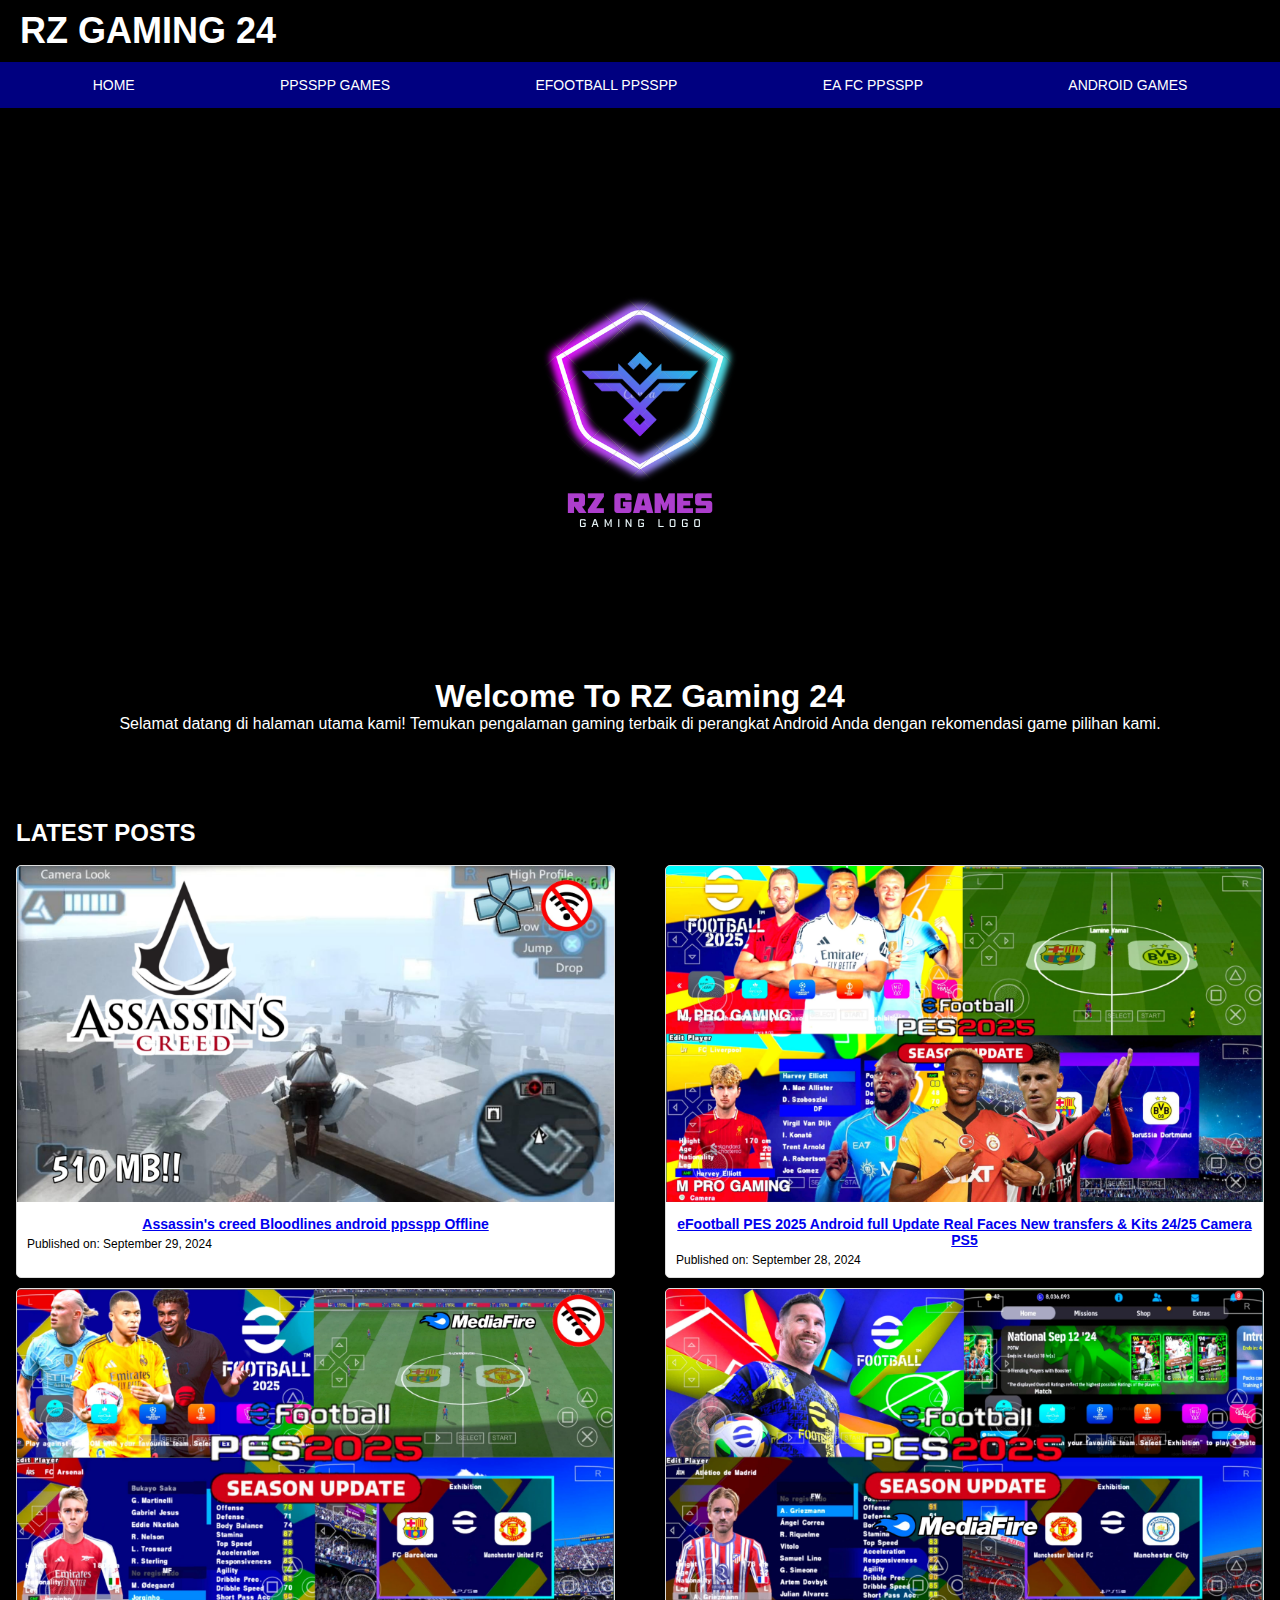
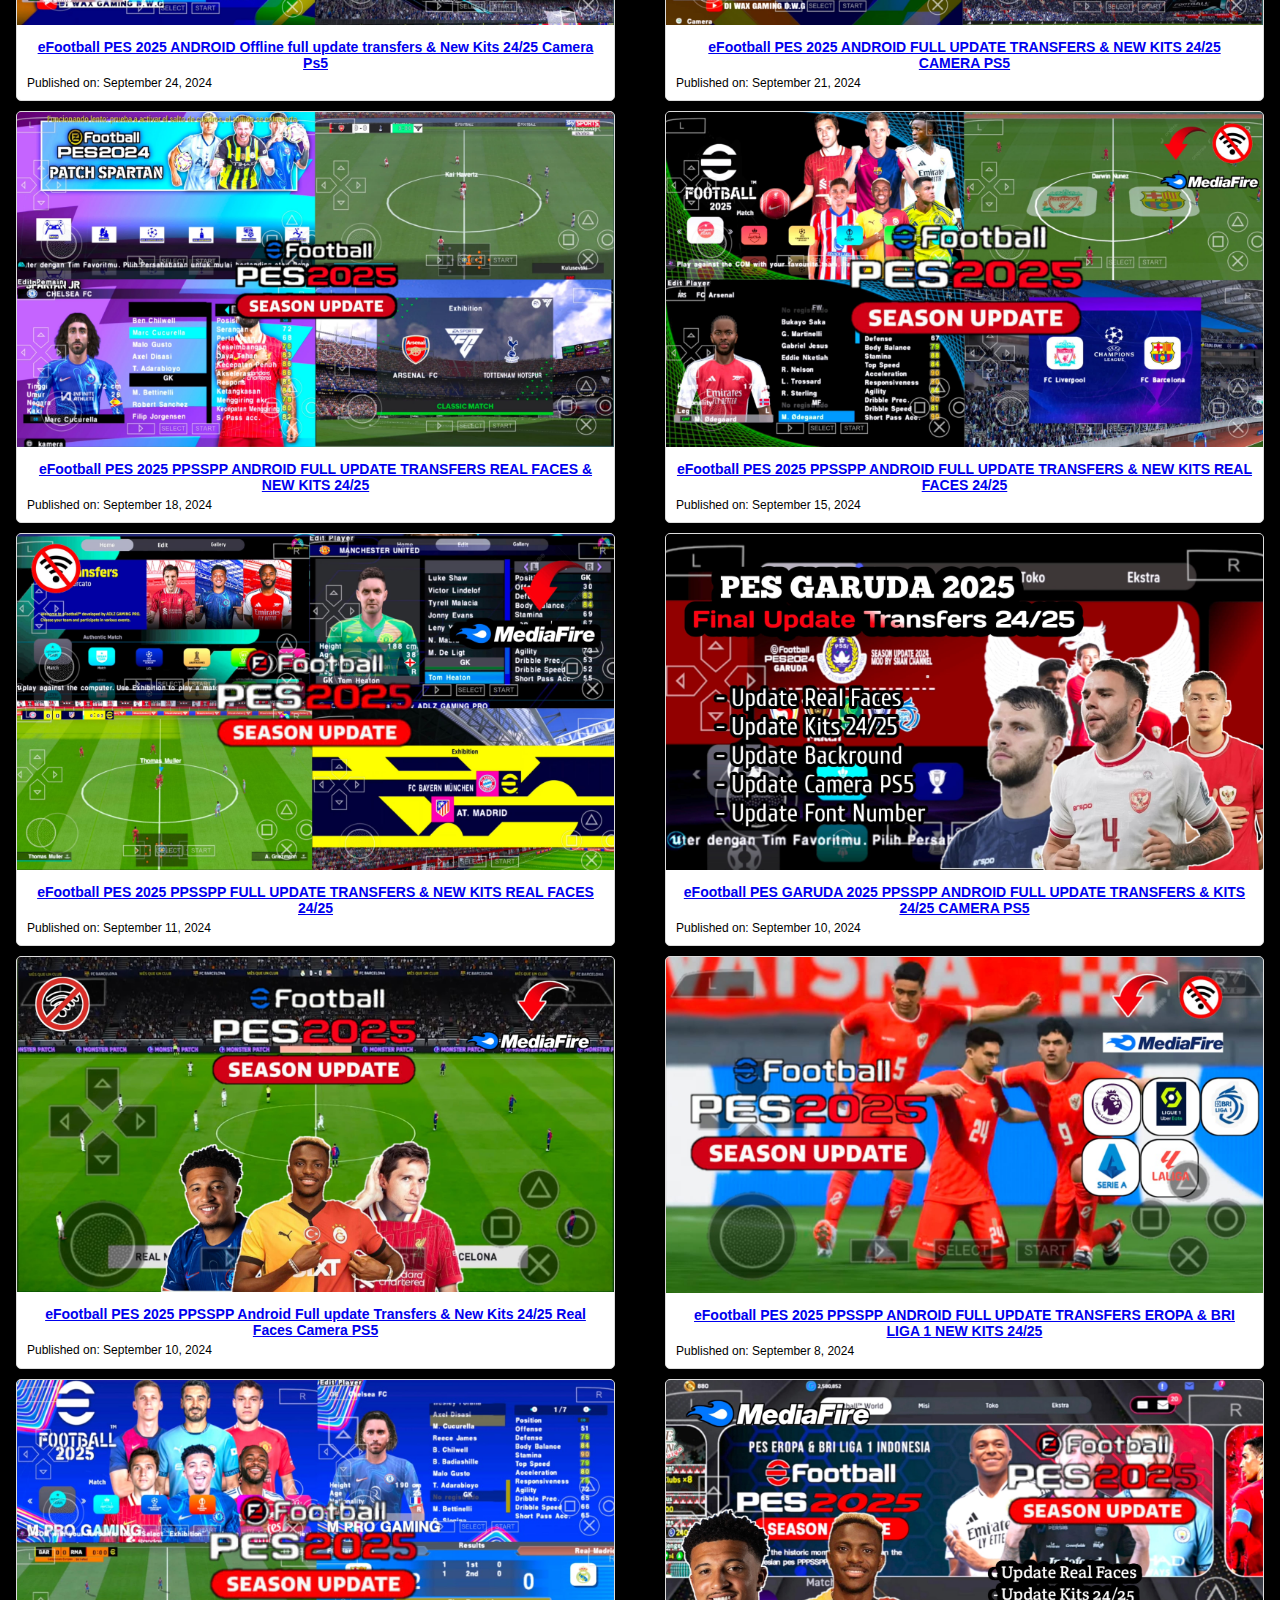
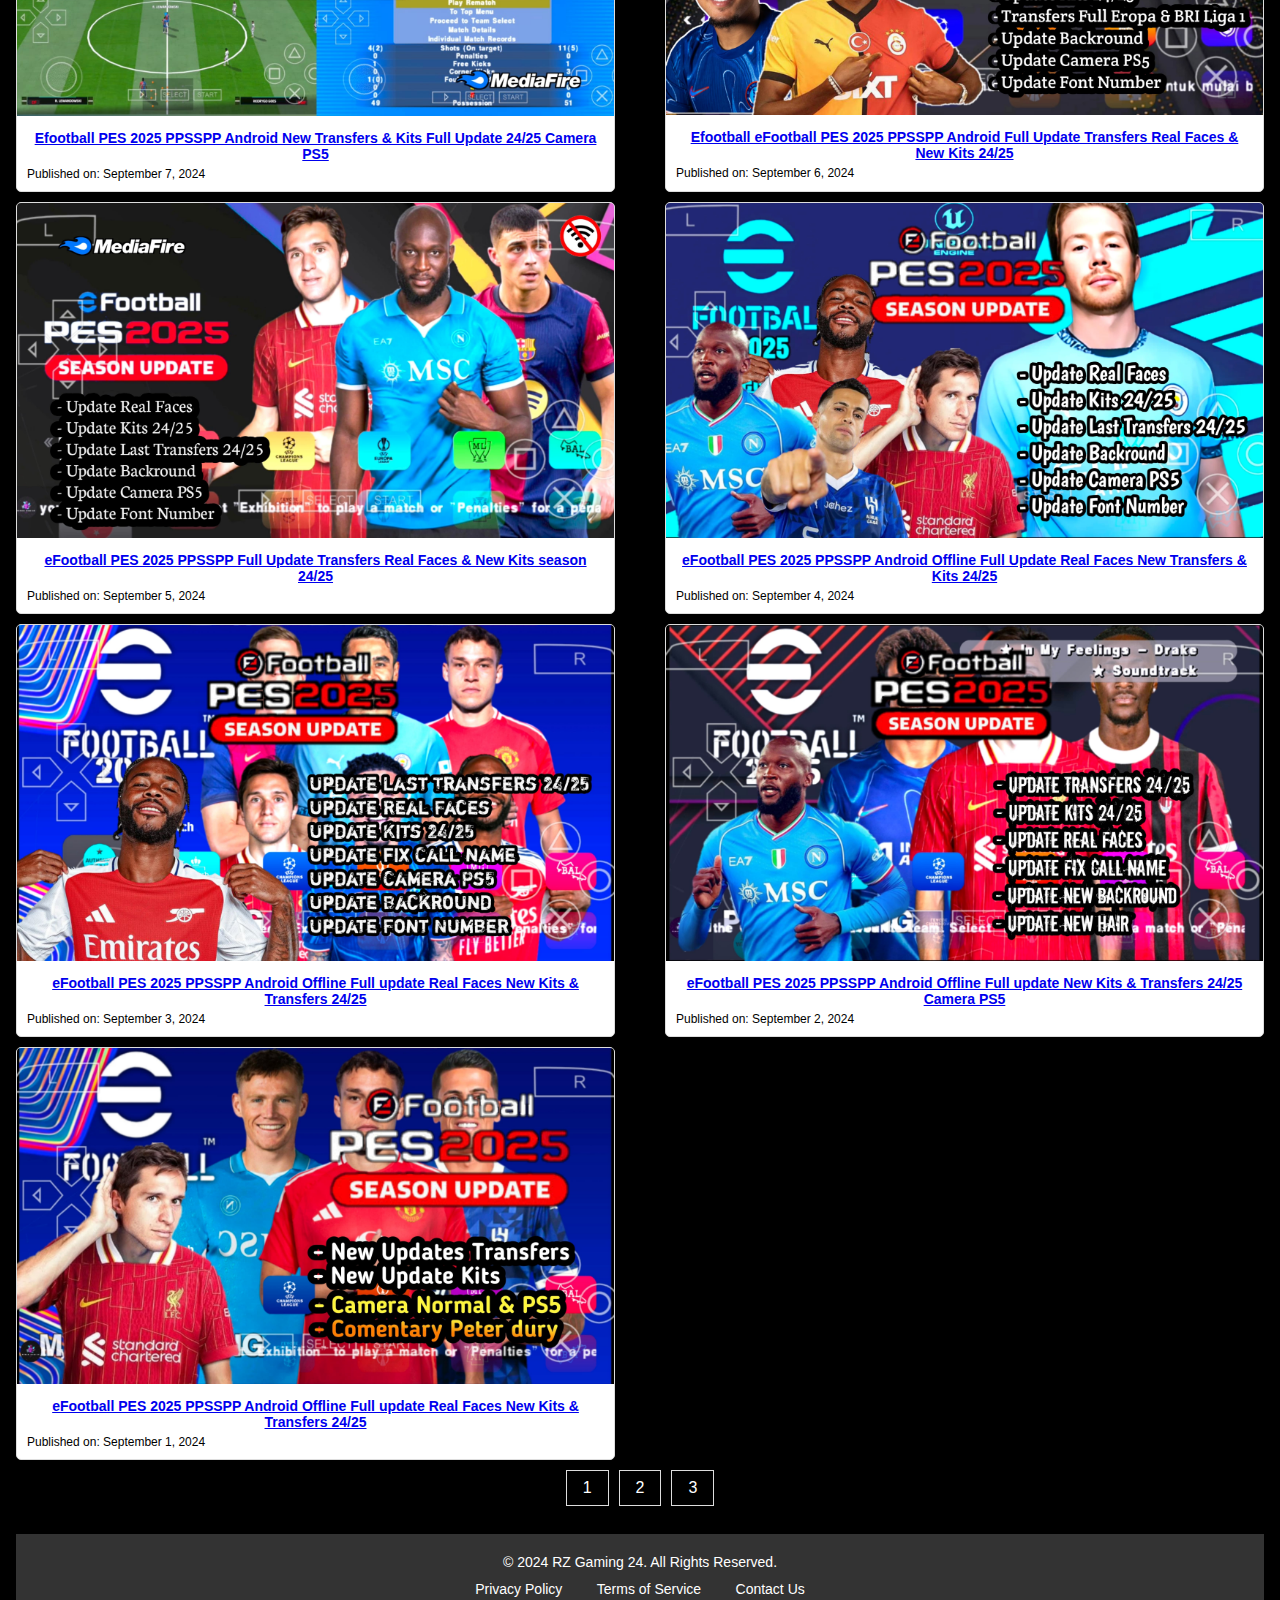
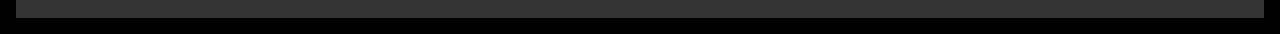
<file: Index.HTML>
<!DOCTYPE html>
<html lang="en">
<head>
    <meta charset="UTF-8">
    <meta name="viewport" content="width=device-width, initial-scale=1.0">
    <title>RZ GAMING24</title>
    <link rel="stylesheet" href="style.css">
    <link rel="stylesheet" href="https://cdnjs.cloudflare.com/ajax/libs/font-awesome/6.6.0/css/all.min.css" integrity="sha512-Kc323vGBEqzTmouAECnVceyQqyqdsSiqLQISBL29aUW4U/M7pSPA/gEUZQqv1cwx4OnYxTxve5UMg5GT6L4JJg==" crossorigin="anonymous" referrerpolicy="no-referrer" />
</head>
<body>
    <header class="header">
        <h1>RZ GAMING 24</h1>
        <div class="social-icons">
            <a href="https://youtube.com/@rzgaming24?si=bfG0Sk2H-LB5C2iJ"><i class="fab fa-youtube"></i></a>
            <a href="#"><i class="fab fa-telegram"></i></a>
            <a href="#"><i class="fab fa-instagram"></i></a>
        </div>
    </header>

    <nav class="menu">
        <a href="https://afrizal2652.github.io/rzgaming24/Index.HTML">HOME</a>
        <a href="https://afrizal2652.github.io/rzgaming24/ppsspp%20games.html">PPSSPP GAMES</a>
        <a href="https://afrizal2652.github.io/rzgaming24/efootball.html">EFOOTBALL PPSSPP</a>
        <a href="https://afrizal2652.github.io/rzgaming24/Ea%20Fc.html">EA FC PPSSPP</a>
        <a href="#">ANDROID GAMES</a>
    </nav>
    <div class="wrapper">
        <section id="Home">
            <img src="image/RZ Games (1).png" alt="RZ Games Image" height="500" width="500">
            <div class="kolom">
                <h1>Welcome To RZ Gaming 24</h1>
                <p class="deskripsi">Selamat datang di halaman utama kami! Temukan pengalaman gaming terbaik di perangkat Android Anda dengan rekomendasi game pilihan kami.</p>
            </div>
        </section>
    </div>
    <div class="content">
        <h2>LATEST POSTS</h2><br>
        
        <section id="berita">
            <div class="container">
<div class="news-box">
            <img src="image/a7.jpg" alt="a7">
            <div class="news-content">
        <div class="news-title"><a href="https://sfl.gl/SqGXTO">Assassin's creed Bloodlines android ppsspp Offline</a></div>
        <p class="news-date">Published on: September 29, 2024</p>
        </div>
    </div> 
<div class="news-box">
            <img src="image/a6.jpg" alt="a6">
            <div class="news-content">
        <div class="news-title"><a href="https://sfl.gl/AZb4">eFootball PES 2025 Android full Update Real Faces New transfers & Kits 24/25 Camera PS5</a></div>
        <p class="news-date">Published on: September 28, 2024</p>
        </div>
    </div> 
<div class="news-box">
            <img src="image/a4.jpg" alt="a4">
            <div class="news-content">
        <div class="news-title"><a href="https://sfl.gl/X9FRn92">eFootball PES 2025 ANDROID Offline full update transfers & New Kits 24/25 Camera Ps5</a></div>
        <p class="news-date">Published on: September 24, 2024</p>
        </div>
    </div> 
<div class="news-box">
            <img src="image/a5.jpg" alt="a3">
            <div class="news-content">
        <div class="news-title"><a href="https://sfl.gl/sep8a">eFootball PES 2025 ANDROID FULL UPDATE TRANSFERS & NEW KITS 24/25 CAMERA PS5</a></div>
        <p class="news-date">Published on: September 21, 2024</p>
        </div>
    </div> 
<div class="news-box">
            <img src="image/a2.jpg" alt="a2">
            <div class="news-content">
        <div class="news-title"><a href="https://mr-spartanjr11.blogspot.com/2024/08/efootball-pes-24-ppsspp-update-24.html?m=1">eFootball PES 2025 PPSSPP ANDROID FULL UPDATE TRANSFERS REAL FACES & NEW KITS 24/25</a></div>
        <p class="news-date">Published on: September 18, 2024</p>
        </div>
    </div> 
<div class="news-box">
            <img src="image/a1.png" alt="a1">
            <div class="news-content">
        <div class="news-title"><a href="https://sfl.gl/cugc8V">eFootball PES 2025 PPSSPP ANDROID FULL UPDATE TRANSFERS & NEW KITS REAL FACES 24/25</a></div>
        <p class="news-date">Published on: September 15, 2024</p>
        </div>
    </div> 
<div class="news-box">
            <img src="image/arz.jpg" alt="arz">
            <div class="news-content">
        <div class="news-title"><a href="https://sfl.gl/2E5vC">eFootball PES 2025 PPSSPP FULL UPDATE TRANSFERS & NEW KITS REAL FACES 24/25</a></div>
        <p class="news-date">Published on: September 11, 2024</p>
        </div>
    </div> 
<div class="news-box">
            <img src="image/garuda.jpg" alt="garuda">
            <div class="news-content">
        <div class="news-title"><a href="https://sfl.gl/yfSRV">eFootball PES GARUDA 2025 PPSSPP ANDROID FULL UPDATE TRANSFERS & KITS 24/25 CAMERA PS5</a></div>
        <p class="news-date">Published on: September 10, 2024</p>
        </div>
    </div> 
<div class="news-box">
            <img src="image/inggris.jpg" alt="inggris">
            <div class="news-content">
        <div class="news-title"><a href="https://sfl.gl/6AdNqV">eFootball PES 2025 PPSSPP Android Full update Transfers & New Kits 24/25 Real Faces Camera PS5</a></div>
        <p class="news-date">Published on: September 10, 2024</p>
        </div>
    </div> 
<div class="news-box">
            <img src="image/timnas.jpg" alt="timnas">
            <div class="news-content">
        <div class="news-title"><a href="https://afrizal2652.github.io/rzgaming24/efootball1.html">eFootball PES 2025 PPSSPP ANDROID FULL UPDATE TRANSFERS EROPA & BRI LIGA 1 NEW KITS 24/25</a></div>
        <p class="news-date">Published on: September 8, 2024</p>
        </div>
    </div> 
<div class="news-box">
            <img src="image/mpro.jpg" alt="mpro">
            <div class="news-content">
        <div class="news-title"><a href="https://sfl.gl/e6v0So">Efootball PES 2025 PPSSPP Android New Transfers & Kits Full Update 24/25 Camera PS5</a></div>
        <p class="news-date">Published on: September 7, 2024</p>
        </div>
    </div> 
<div class="news-box">
            <img src="image/osivmen.jpg" alt="osivmen">
            <div class="news-content">
        <div class="news-title"><a href="https://afrizal2652.github.io/rzgaming24/efootball1.html">Efootball eFootball PES 2025 PPSSPP Android Full Update Transfers Real Faces & New Kits 24/25</a></div>
        <p class="news-date">Published on: September 6, 2024</p>
        </div>
    </div> 
<div class="news-box">
            <img src="image/napoli.jpg" alt="napoli">
            <div class="news-content">
        <div class="news-title"><a href="https://afrizal2652.github.io/rzgaming24/efootball2.html">eFootball PES 2025 PPSSPP Full Update Transfers Real Faces & New Kits season 24/25</a></div>
        <p class="news-date">Published on: September 5, 2024</p>
        </div>
    </div> 
<div class="news-box">
            <img src="image/kdb.jpg" alt="kdb">
            <div class="news-content">
        <div class="news-title"><a href="https://afrizal2652.github.io/rzgaming24/efootball24.html">eFootball PES 2025 PPSSPP Android Offline Full Update Real Faces New Transfers & Kits 24/25</a></div>
        <p class="news-date">Published on: September 4, 2024</p>
        </div>
    </div>        
<div class="news-box">
            <img src="image/sterling.jpg" alt="sterling">
            <div class="news-content">
        <div class="news-title"><a href="https://sfl.gl/e6v0So">eFootball PES 2025 PPSSPP Android Offline Full update Real Faces New Kits & Transfers 24/25</a></div>
        <p class="news-date">Published on: September 3, 2024</p>
        </div>
    </div>                
<div class="news-box">
            <img src="image/lukaku.jpg" alt="lukaku">
            <div class="news-content">
        <div class="news-title"><a href="https://sfl.gl/vwbrfyMW">eFootball PES 2025 PPSSPP Android Offline Full update New Kits & Transfers 24/25 Camera PS5</a></div>
        <p class="news-date">Published on: September 2, 2024</p>
        </div>
    </div> 
<div class="news-box">
            <img src="image/chiesa.jpg" alt="chiesa">
            <div class="news-content">
        <div class="news-title"><a href="https://sfl.gl/BXHTn">eFootball PES 2025 PPSSPP Android Offline Full update Real Faces New Kits & Transfers 24/25</a></div>
        <p class="news-date">Published on: September 1, 2024</p>
        </div>
    </div> 
</section> 
<div class="pagination">
            <a href="https://afrizal2652.github.io/rzgaming24/Index.HTML">1</a>
            <a href="https://afrizal2652.github.io/rzgaming24/page%203.HTML">2</a>
            <a href="https://afrizal2652.github.io/rzgaming24/page%202%20.HTML">3</a>

        </div> <br>
            <footer class="footer">
                <div class="footer-content">
                    <p>&copy; 2024 RZ Gaming 24. All Rights Reserved.</p>
                    <div class="footer-menu">
                        <a href="#">Privacy Policy</a>
                        <a href="#">Terms of Service</a>
                        <a href="#">Contact Us</a>
                    </div>
                </div>
            </footer>
        </body>
    </html>
</file>
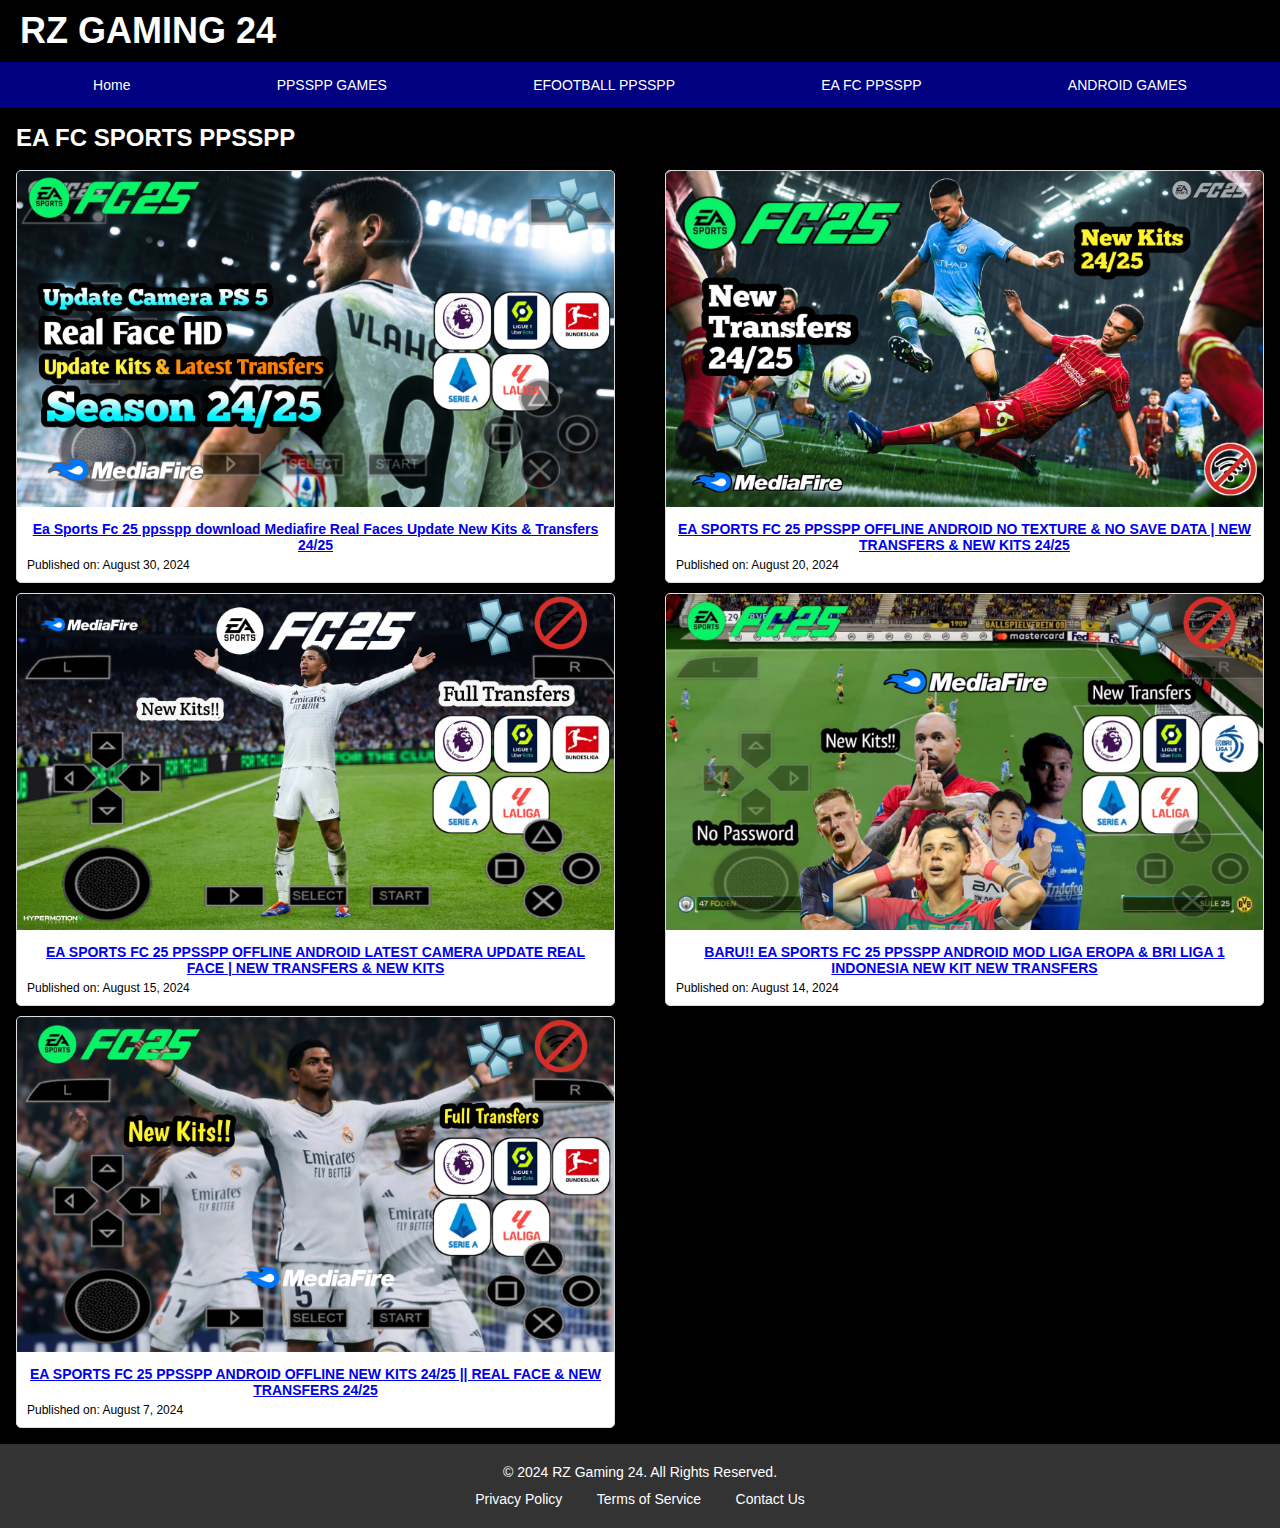
<file: Ea Fc.html>
<!DOCTYPE html>
<html lang="en">
<head>
    <meta charset="UTF-8">
    <meta name="viewport" content="width=device-width, initial-scale=1.0">
    <title>RZ GAMING24</title>
    <link rel="stylesheet" href="Ea Fc.css">
    <link rel="stylesheet" href="https://cdnjs.cloudflare.com/ajax/libs/font-awesome/6.6.0/css/all.min.css" integrity="sha512-Kc323vGBEqzTmouAECnVceyQqyqdsSiqLQISBL29aUW4U/M7pSPA/gEUZQqv1cwx4OnYxTxve5UMg5GT6L4JJg==" crossorigin="anonymous" referrerpolicy="no-referrer" />
</head>
<body>
    <header class="header">
        <h1>RZ GAMING 24</h1>
        <div class="social-icons">
            <a href="https://youtube.com/@rzgaming24?si=bfG0Sk2H-LB5C2iJ"><i class="fab fa-youtube"></i></a>
            <a href="#"><i class="fab fa-telegram"></i></a>
            <a href="#"><i class="fab fa-instagram"></i></a>
        </div>
    </header>

    <nav class="menu">
        <a href="https://afrizal2652.github.io/rzgaming24/Index.HTML">Home</a>
        <a href="https://afrizal2652.github.io/rzgaming24/ppsspp%20games.html">PPSSPP GAMES</a>
        <a href="https://afrizal2652.github.io/rzgaming24/efootball.html">EFOOTBALL PPSSPP</a>
        <a href="https://afrizal2652.github.io/rzgaming24/Ea%20Fc.html">EA FC PPSSPP</a>
        <a href="#">ANDROID GAMES</a>
    </nav>

    <div class="content">
        <h2>EA FC SPORTS PPSSPP</h2><br>
        
    <section id="berita">
        <div class="container">
        <div class="news-box">
            <img src="image/juve.jpg" alt="juve">
            <div class="news-content">
        <div class="news-title"><a href="https://sfl.gl/VhqmT">Ea Sports Fc 25 ppsspp download Mediafire Real Faces Update New Kits & Transfers 24/25</a></div>
        <p class="news-date">Published on: August 30, 2024</p>
        </div>
    </div>
            <div class="news-box">
            <img src="image/phil.jpg" alt="phil">
            <div class="news-content">
        <div class="news-title"><a href="https://sfl.gl/nHax0Jj">EA SPORTS FC 25 PPSSPP OFFLINE ANDROID NO TEXTURE & NO SAVE DATA | NEW TRANSFERS & NEW KITS 24/25 </a></div>
        <p class="news-date">Published on: August 20, 2024</p>
        </div>
    </div>
    <div class="news-box">
        <img src="image/fc 25 .jpg" alt="fc 25">
        <div class="news-content">
            <div class="news-title"><a href="https://sfl.gl/TSVQwP">EA SPORTS FC 25 PPSSPP OFFLINE ANDROID LATEST CAMERA UPDATE REAL FACE | NEW TRANSFERS & NEW KITS</a></div>
            <p class="news-date">Published on: August 15, 2024</p>
        </div>
    </div>
    
    <div class="news-box">
        <img src="image/ppsspp liga bri.jpg" alt="ppsspp liga bri">
        <div class="news-content">
            <div class="news-title"><a href="https://sfl.gl/1i7dUHv">BARU!! EA SPORTS FC 25 PPSSPP ANDROID MOD LIGA EROPA & BRI LIGA 1 INDONESIA NEW KIT NEW TRANSFERS</a></div>
            <p class="news-date">Published on: August 14, 2024</p>
        </div>
    </div>
    <div class="news-box">
        <img src="image/jbelingham.jpg" alt="jbelingham">
        <div class="news-content">
                    <div class="news-title"><a href="https://sfl.gl/ymytnyQ">EA SPORTS FC 25 PPSSPP ANDROID OFFLINE NEW KITS 24/25 || REAL FACE & NEW TRANSFERS 24/25</a></div>
                        <p class="news-date">Published on: August 7, 2024</p>
                        </div>
                    </div>
                </div>
            </section>
        </div>
        <footer class="footer">
            <div class="footer-content">
                <p>&copy; 2024 RZ Gaming 24. All Rights Reserved.</p>
                <div class="footer-menu">
                    <a href="#">Privacy Policy</a>
                    <a href="#">Terms of Service</a>
                    <a href="#">Contact Us</a>
                </div>
            </div>
        </footer>
    </body>
</html>
</file>
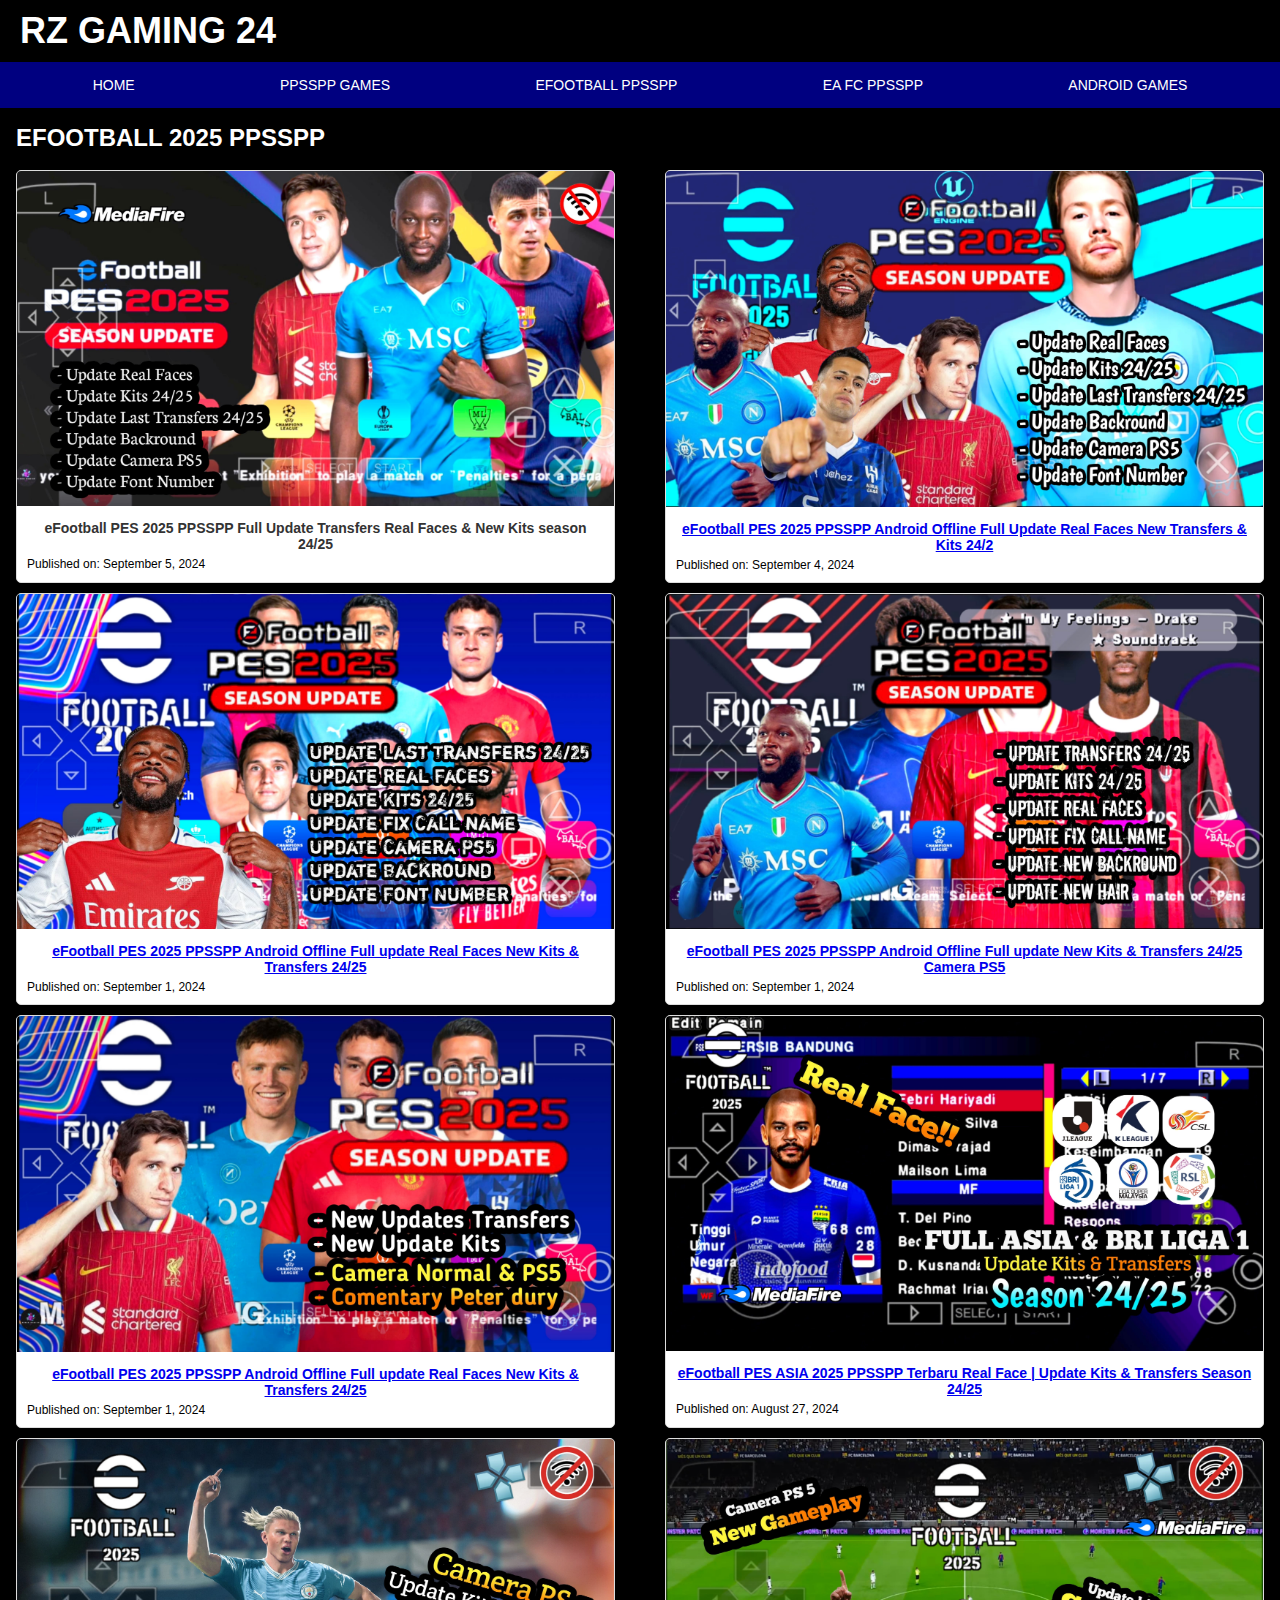
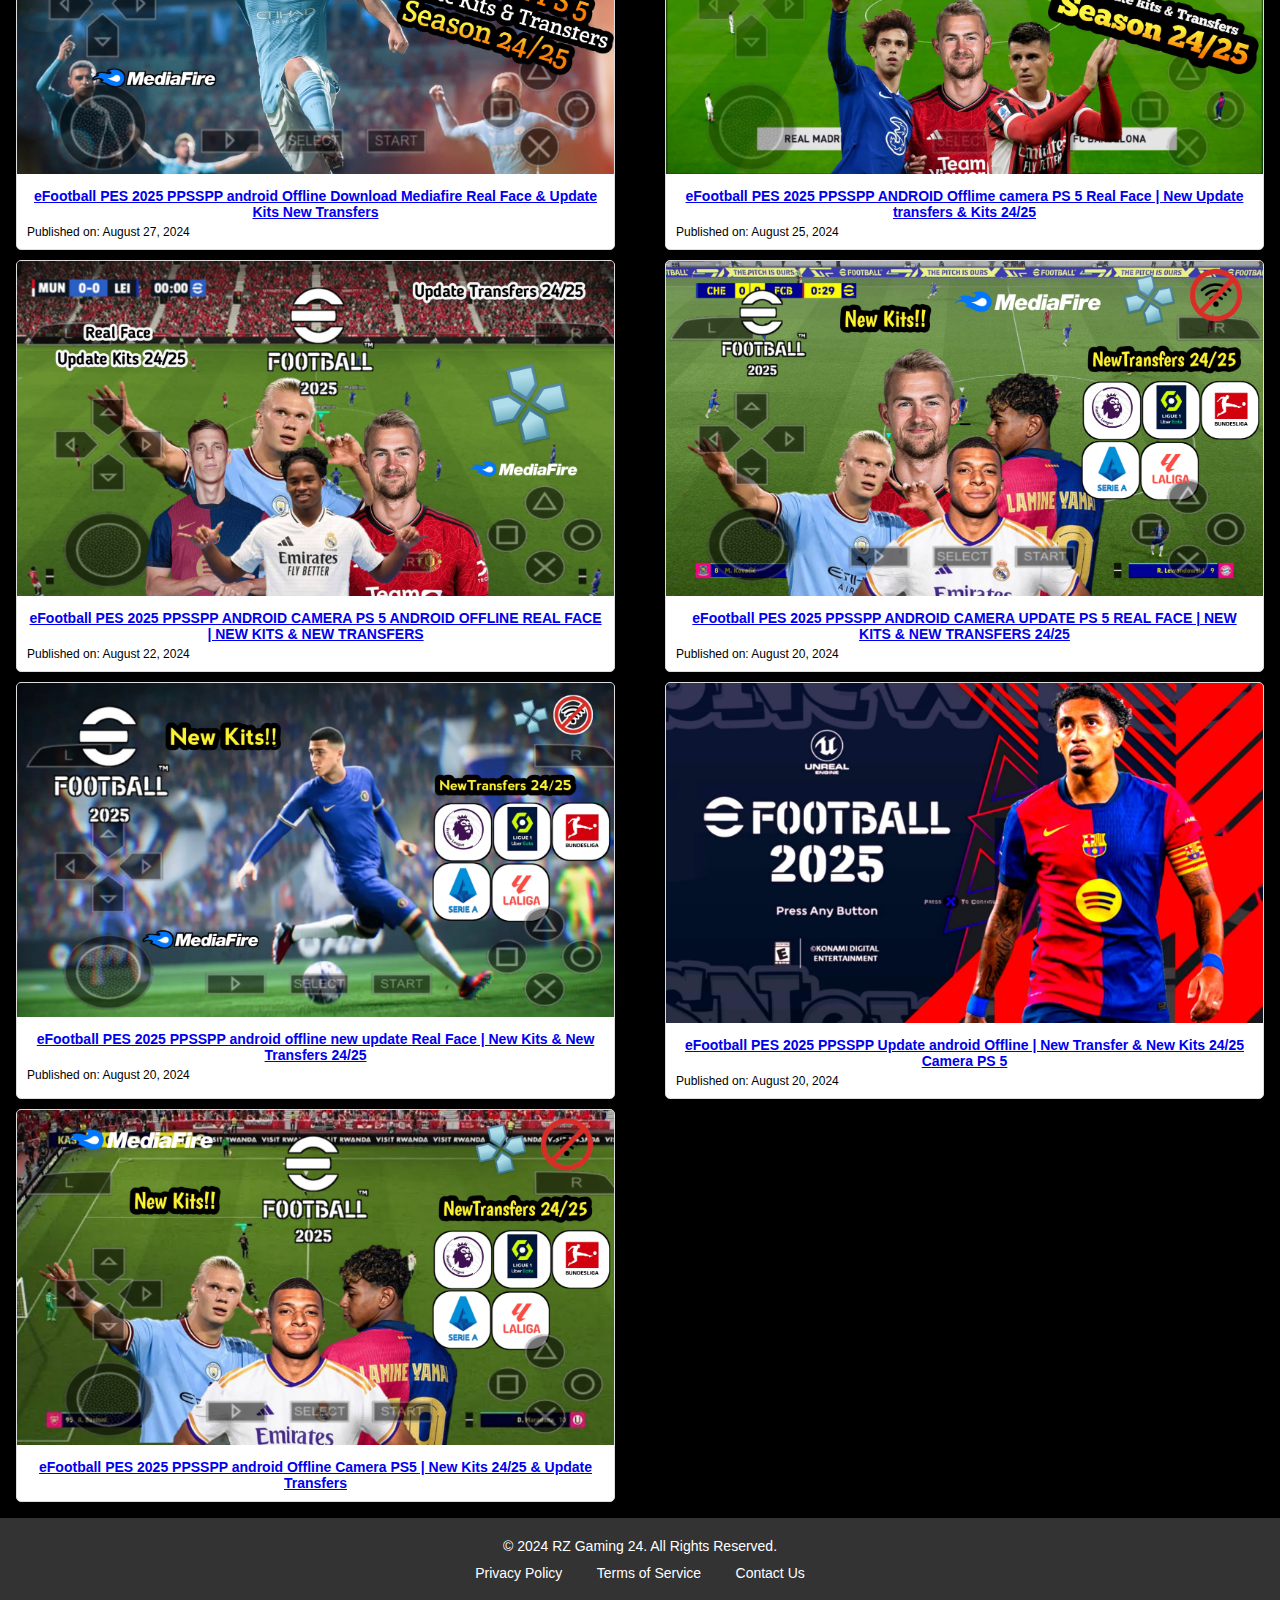
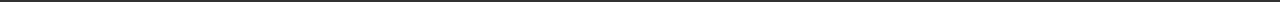
<file: efootball.html>
<!DOCTYPE html>
<html lang="en">
<head>
    <meta charset="UTF-8">
    <meta name="viewport" content="width=device-width, initial-scale=1.0">
    <title>RZ GAMING24</title>
    <link rel="stylesheet" href="efootball.css">
    <link rel="stylesheet" href="https://cdnjs.cloudflare.com/ajax/libs/font-awesome/6.6.0/css/all.min.css" integrity="sha512-Kc323vGBEqzTmouAECnVceyQqyqdsSiqLQISBL29aUW4U/M7pSPA/gEUZQqv1cwx4OnYxTxve5UMg5GT6L4JJg==" crossorigin="anonymous" referrerpolicy="no-referrer" />
</head>
<body>
    <header class="header">
        <h1>RZ GAMING 24</h1>
        <div class="social-icons">
            <a href="https://youtube.com/@rzgaming24?si=bfG0Sk2H-LB5C2iJ"><i class="fab fa-youtube"></i></a>
            <a href="#"><i class="fab fa-telegram"></i></a>
            <a href="#"><i class="fab fa-instagram"></i></a>
        </div>
    </header>

    <nav class="menu">
        <a href="https://afrizal2652.github.io/rzgaming24/Index.HTML">HOME</a>
        <a href="https://afrizal2652.github.io/rzgaming24/ppsspp%20games.html">PPSSPP GAMES</a>
        <a href="https://afrizal2652.github.io/rzgaming24/efootball.html">EFOOTBALL PPSSPP</a>
        <a href="https://afrizal2652.github.io/rzgaming24/Ea%20Fc.html">EA FC PPSSPP</a>
        <a href="#">ANDROID GAMES</a>
    </nav>

    <div class="content">
        <h2>EFOOTBALL 2025 PPSSPP</h2><br>
        
        <section id="berita">
            <div class="container">
               <div class="news-box">
            <img src="image/napoli.jpg" alt="napoli">
            <div class="news-content">
        <div class="news-title"><a href="https://afrizal2652.github.io/rzgaming24/efootball2.html"></a>eFootball PES 2025 PPSSPP Full Update Transfers Real Faces & New Kits season 24/25</div>
        <p class="news-date">Published on: September 5, 2024</p>
        </div>
    </div> 
                <div class="news-box">
            <img src="image/kdb.jpg" alt="kdb">
            <div class="news-content">
        <div class="news-title"><a href="https://afrizal2652.github.io/rzgaming24/efootball24.html">eFootball PES 2025 PPSSPP Android Offline Full Update Real Faces New Transfers & Kits 24/2</a></div>
        <p class="news-date">Published on: September 4, 2024</p>
        </div>
    </div> 
                <div class="news-box">
            <img src="image/sterling.jpg" alt="lukaku">
            <div class="news-content">
        <div class="news-title"><a href="https://sfl.gl/e6v0So">eFootball PES 2025 PPSSPP Android Offline Full update Real Faces New Kits & Transfers 24/25</a></div>
        <p class="news-date">Published on: September 1, 2024</p>
        </div>
    </div>   
                <div class="news-box">
            <img src="image/lukaku.jpg" alt="lukaku">
            <div class="news-content">
        <div class="news-title"><a href="https://sfl.gl/vwbrfyMW">eFootball PES 2025 PPSSPP Android Offline Full update New Kits & Transfers 24/25 Camera PS5</a></div>
        <p class="news-date">Published on: September 1, 2024</p>
        </div>
    </div> 
                <div class="news-box">
            <img src="image/chiesa.jpg" alt="chiesa">
            <div class="news-content">
        <div class="news-title"><a href="https://sfl.gl/BXHTn">eFootball PES 2025 PPSSPP Android Offline Full update Real Faces New Kits & Transfers 24/25</a></div>
        <p class="news-date">Published on: September 1, 2024</p>
        </div>
    </div> 
                <div class="news-box">
            <img src="image/david.jpg" alt="david">
            <div class="news-content">
        <div class="news-title"><a href="https://sfl.gl/SGNYpes">eFootball PES ASIA 2025 PPSSPP Terbaru Real Face | Update Kits & Transfers Season 24/25</a></div>
        <p class="news-date">Published on: August 27, 2024</p>
        </div>
    </div> 
                <div class="news-box">
            <img src="image/city.jpg" alt="city">
            <div class="news-content">
        <div class="news-title"><a href="https://sfl.gl/Mnykr">eFootball PES 2025 PPSSPP android Offline Download Mediafire Real Face & Update Kits New Transfers</a></div>
        <p class="news-date">Published on: August 27, 2024</p>
        </div>
    </div> 
                <div class="news-box">
            <img src="image/morata.jpg" alt="morata">
            <div class="news-content">
        <div class="news-title"><a href="https://sfl.gl/Mnykr">eFootball PES 2025 PPSSPP ANDROID Offlime camera PS 5 Real Face | New Update transfers & Kits 24/25</a></div>
        <p class="news-date">Published on: August 25, 2024</p>
        </div>
    </div>  
                <div class="news-box">
            <img src="image/olmo.jpg" alt="olmo">
            <div class="news-content">
                <div class="news-title"><a href="https://sfl.gl/ZpzLJfn">eFootball PES 2025 PPSSPP ANDROID CAMERA PS 5 ANDROID OFFLINE REAL FACE | NEW KITS & NEW TRANSFERS</a></div>
                <p class="news-date">Published on: August 22, 2024</p>
            </div>
        </div>    
                <div class="news-box">
            <img src="image/De light.jpg" alt="De light">
            <div class="news-content">
                <div class="news-title"><a href="https://sfl.gl/uBF2R">eFootball PES 2025 PPSSPP ANDROID CAMERA UPDATE PS 5 REAL FACE | NEW KITS & NEW TRANSFERS 24/25 </a></div>
                <p class="news-date">Published on: August 20, 2024</p>
            </div>
        </div>    
    <div class="news-box">
            <img src="image/gambar terbaru .jpg" alt="gambar terbaru">
            <div class="news-content">
                <div class="news-title"><a href="https://sfl.gl/UmUGvuNO">eFootball PES 2025 PPSSPP android offline new update Real Face | New Kits & New Transfers 24/25</a></div>
                <p class="news-date">Published on: August 20, 2024</p>
            </div>
        </div>
        
        
        <div class="news-box">
            <img src="image/efootball raphinha.jpg" alt="efootball raphinha">
            <div class="news-content">
                <div class="news-title"><a href="https://sfl.gl/UmUGvuNO">eFootball PES 2025 PPSSPP Update android Offline | New Transfer & New Kits 24/25 Camera PS 5</a></div>
                <p class="news-date">Published on: August 20, 2024</p>
            </div>
        </div>
        
        <div class="news-box">
            <img src="image/mbappe.jpg" alt="mbappe">
            <div class="news-content">
                <div class="news-title"><a href="#">eFootball PES 2025 PPSSPP android Offline Camera PS5 | New Kits 24/25 & Update Transfers</a></div>
            </div>
        </div>
        
                </section>
            </div>
            <footer class="footer">
                <div class="footer-content">
                    <p>&copy; 2024 RZ Gaming 24. All Rights Reserved.</p>
                    <div class="footer-menu">
                        <a href="#">Privacy Policy</a>
                        <a href="#">Terms of Service</a>
                        <a href="#">Contact Us</a>
                    </div>
                </div>
            </footer>
        </body>
    </html>
</file>
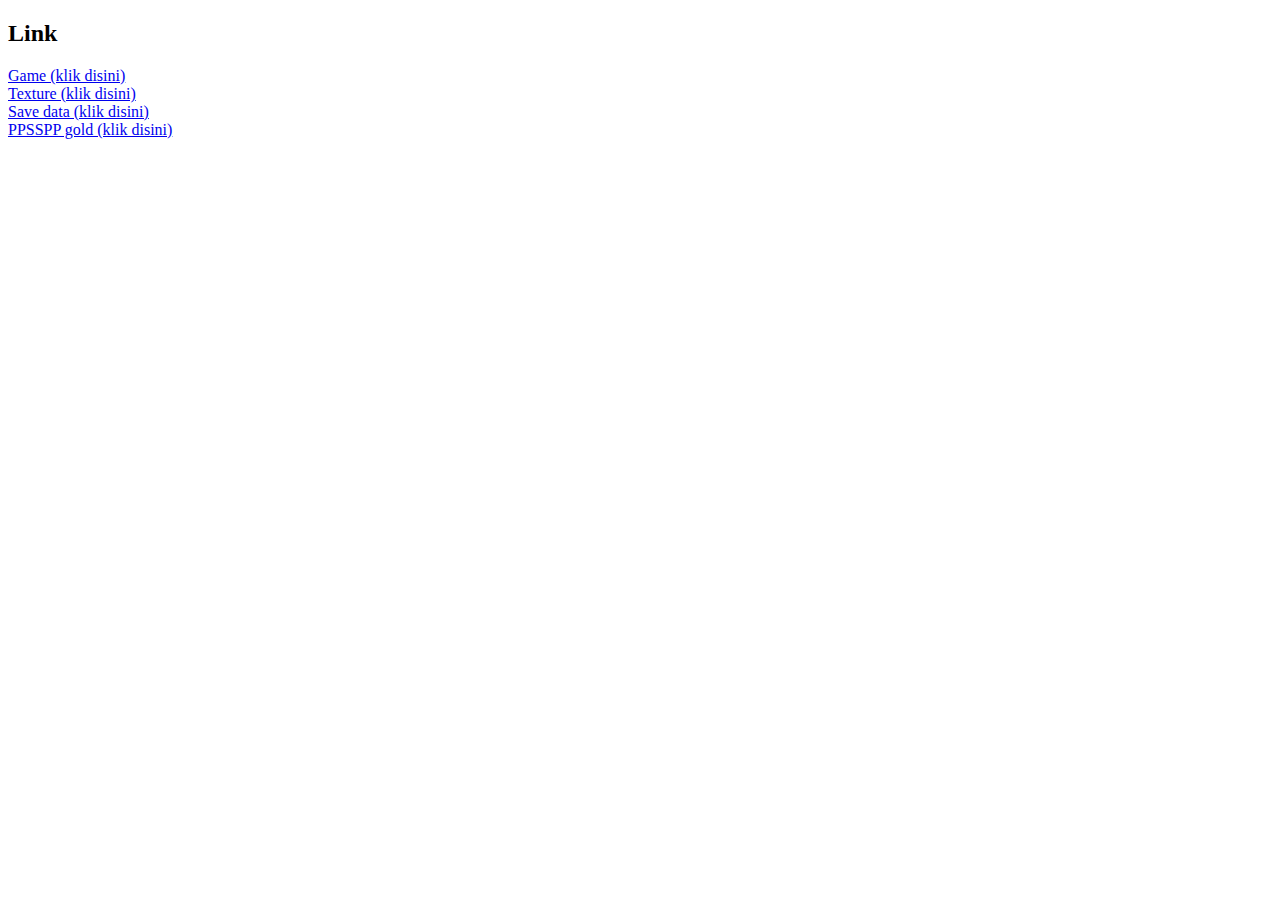
<file: efootball1.html>
<!DOCTYPE html>
<html lang="en">
    <head>
        <meta charset="UTF-8">
        <meta name="viewport" content="width=device-width, initial-scale=1.0">
        <link rel="stylesheet" href="#">
        <link rel="stylesheet" href="https://cdnjs.cloudflare.com/ajax/libs/font-awesome/6.6.0/css/all.min.css" integrity="sha512-Kc323vGBEqzTmouAECnVceyQqyqdsSiqLQISBL29aUW4U/M7pSPA/gEUZQqv1cwx4OnYxTxve5UMg5GT6L4JJg==" crossorigin="anonymous" referrerpolicy="no-referrer"/>
    </head>
    <body>
       <h2>Link</h2>
       <a href="https://sfl.gl/6DFHU">Game (klik disini)</a><br>
       <a href="https://sfl.gl/7C7r">Texture (klik disini)</a><br>
       <a href="https://sfl.gl/5DJu">Save data (klik disini)</a><br>
       <a href="https://sfl.gl/LZac2bkW">PPSSPP gold (klik disini)</a>
    </body>
</html>
</file>
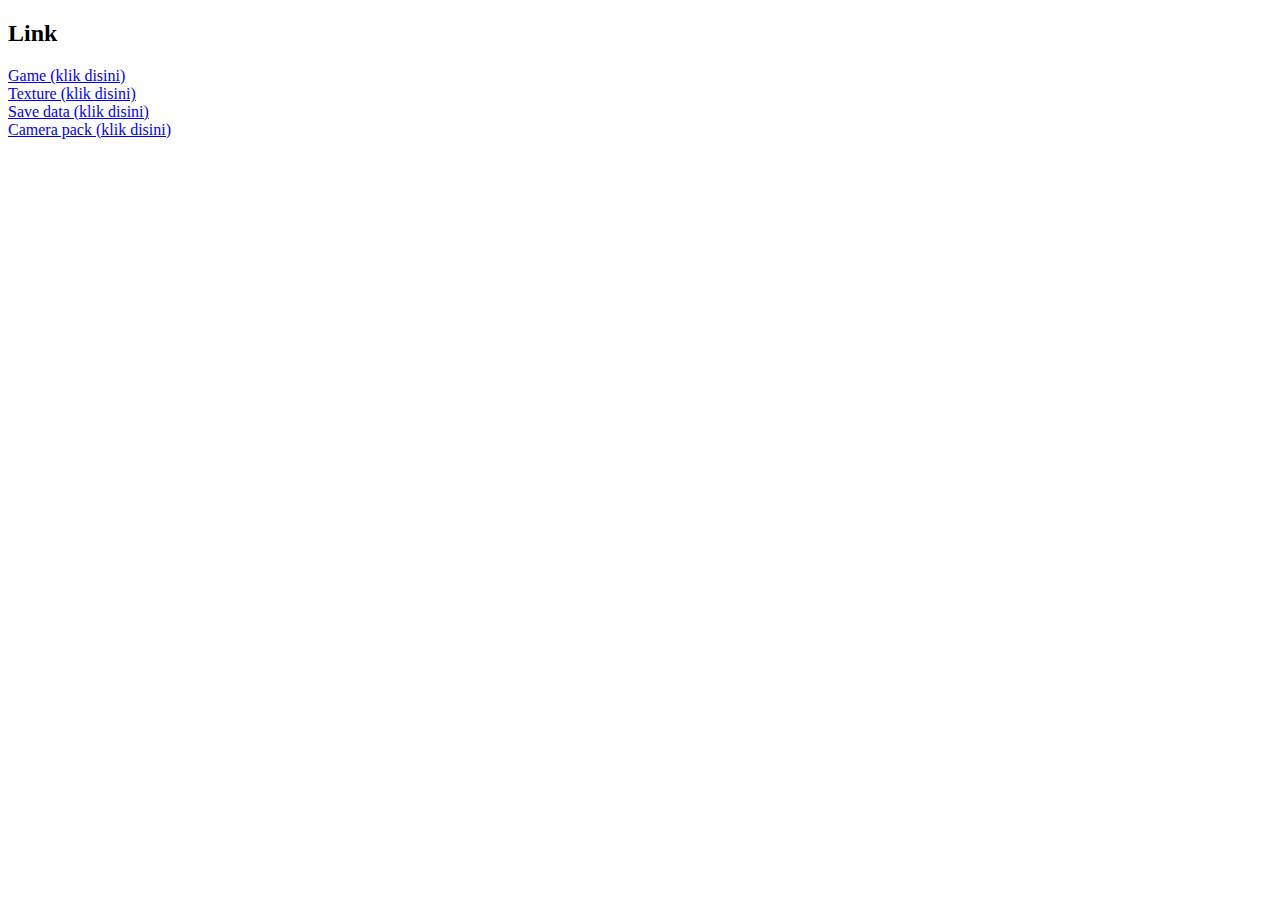
<file: efootball2.html>
<!DOCTYPE html>
<html lang="en">
    <head>
        <meta charset="UTF-8">
        <meta name="viewport" content="width=device-width, initial-scale=1.0">
        <link rel="stylesheet" href="#">
        <link rel="stylesheet" href="https://cdnjs.cloudflare.com/ajax/libs/font-awesome/6.6.0/css/all.min.css" integrity="sha512-Kc323vGBEqzTmouAECnVceyQqyqdsSiqLQISBL29aUW4U/M7pSPA/gEUZQqv1cwx4OnYxTxve5UMg5GT6L4JJg==" crossorigin="anonymous" referrerpolicy="no-referrer"/>
    </head>
    <body>
       <h2>Link</h2>
       <a href="https://sfl.gl/WhYsrNa">Game (klik disini)</a><br>
       <a href="https://sfl.gl/VrKSu">Texture (klik disini)</a><br>
       <a href="https://sfl.gl/YWfBNAha">Save data (klik disini)</a><br>
       <a href="https://sfl.gl/zrahud">Camera pack (klik disini)</a>
    </body>
</html>
</file>
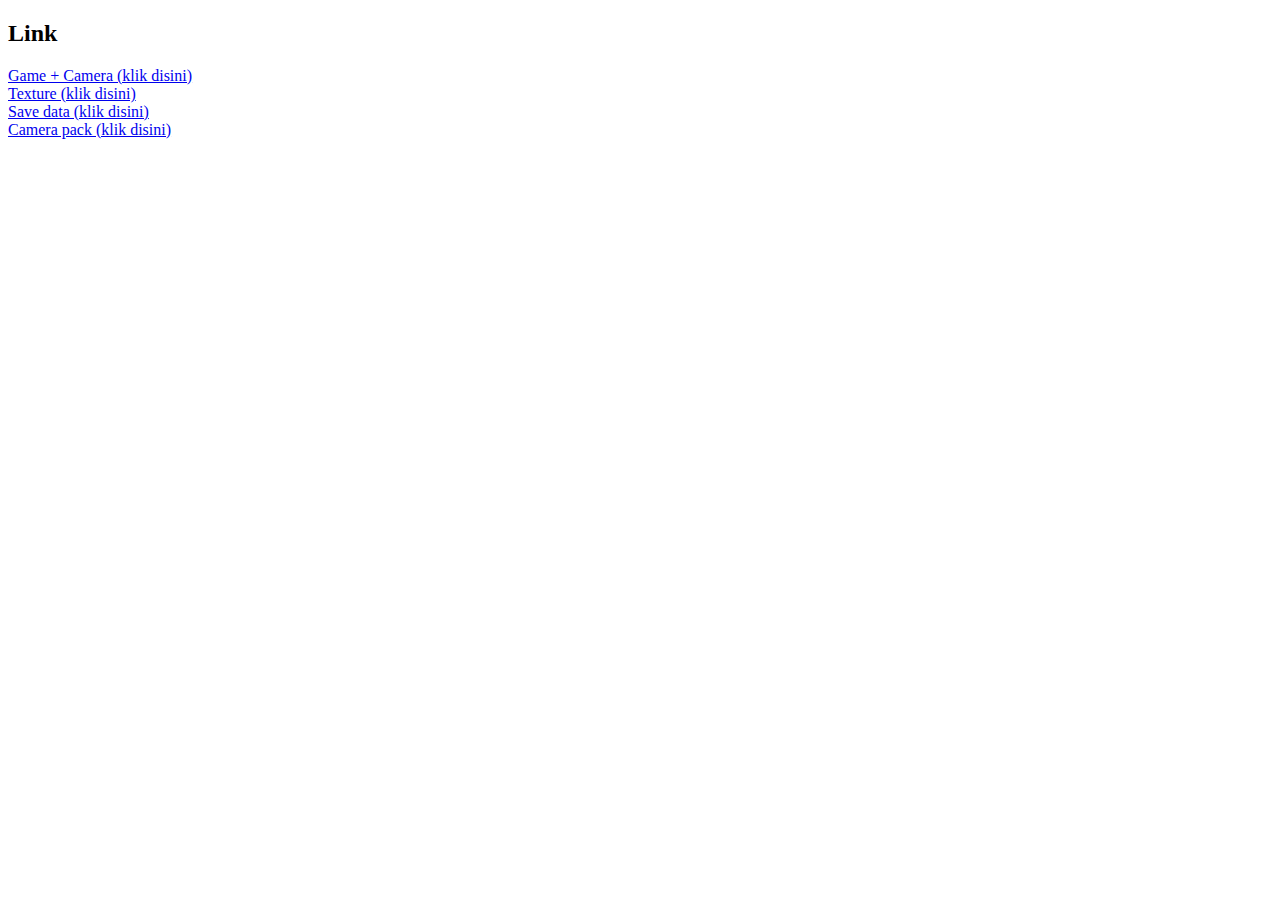
<file: efootball24.html>
<!DOCTYPE html>
<html lang="en">
    <head>
        <meta charset="UTF-8">
        <meta name="viewport" content="width=device-width, initial-scale=1.0">
        <link rel="stylesheet" href="#">
        <link rel="stylesheet" href="https://cdnjs.cloudflare.com/ajax/libs/font-awesome/6.6.0/css/all.min.css" integrity="sha512-Kc323vGBEqzTmouAECnVceyQqyqdsSiqLQISBL29aUW4U/M7pSPA/gEUZQqv1cwx4OnYxTxve5UMg5GT6L4JJg==" crossorigin="anonymous" referrerpolicy="no-referrer"/>
    </head>
    <body>
       <h2>Link</h2>
       <a href="https://sfl.gl/EigjF8z">Game + Camera (klik disini)</a><br>
       <a href="https://sfl.gl/YXLbC7">Texture (klik disini)</a><br>
       <a href="https://sfl.gl/Si39F">Save data (klik disini)</a><br>
       <a href="https://drive.google.com/file/d/1VmluJr78p6PC4leKHvijyrHCZO87NKNR/view?usp=drivesdk">Camera pack (klik disini)</a>
    </body>
</html>
</file>
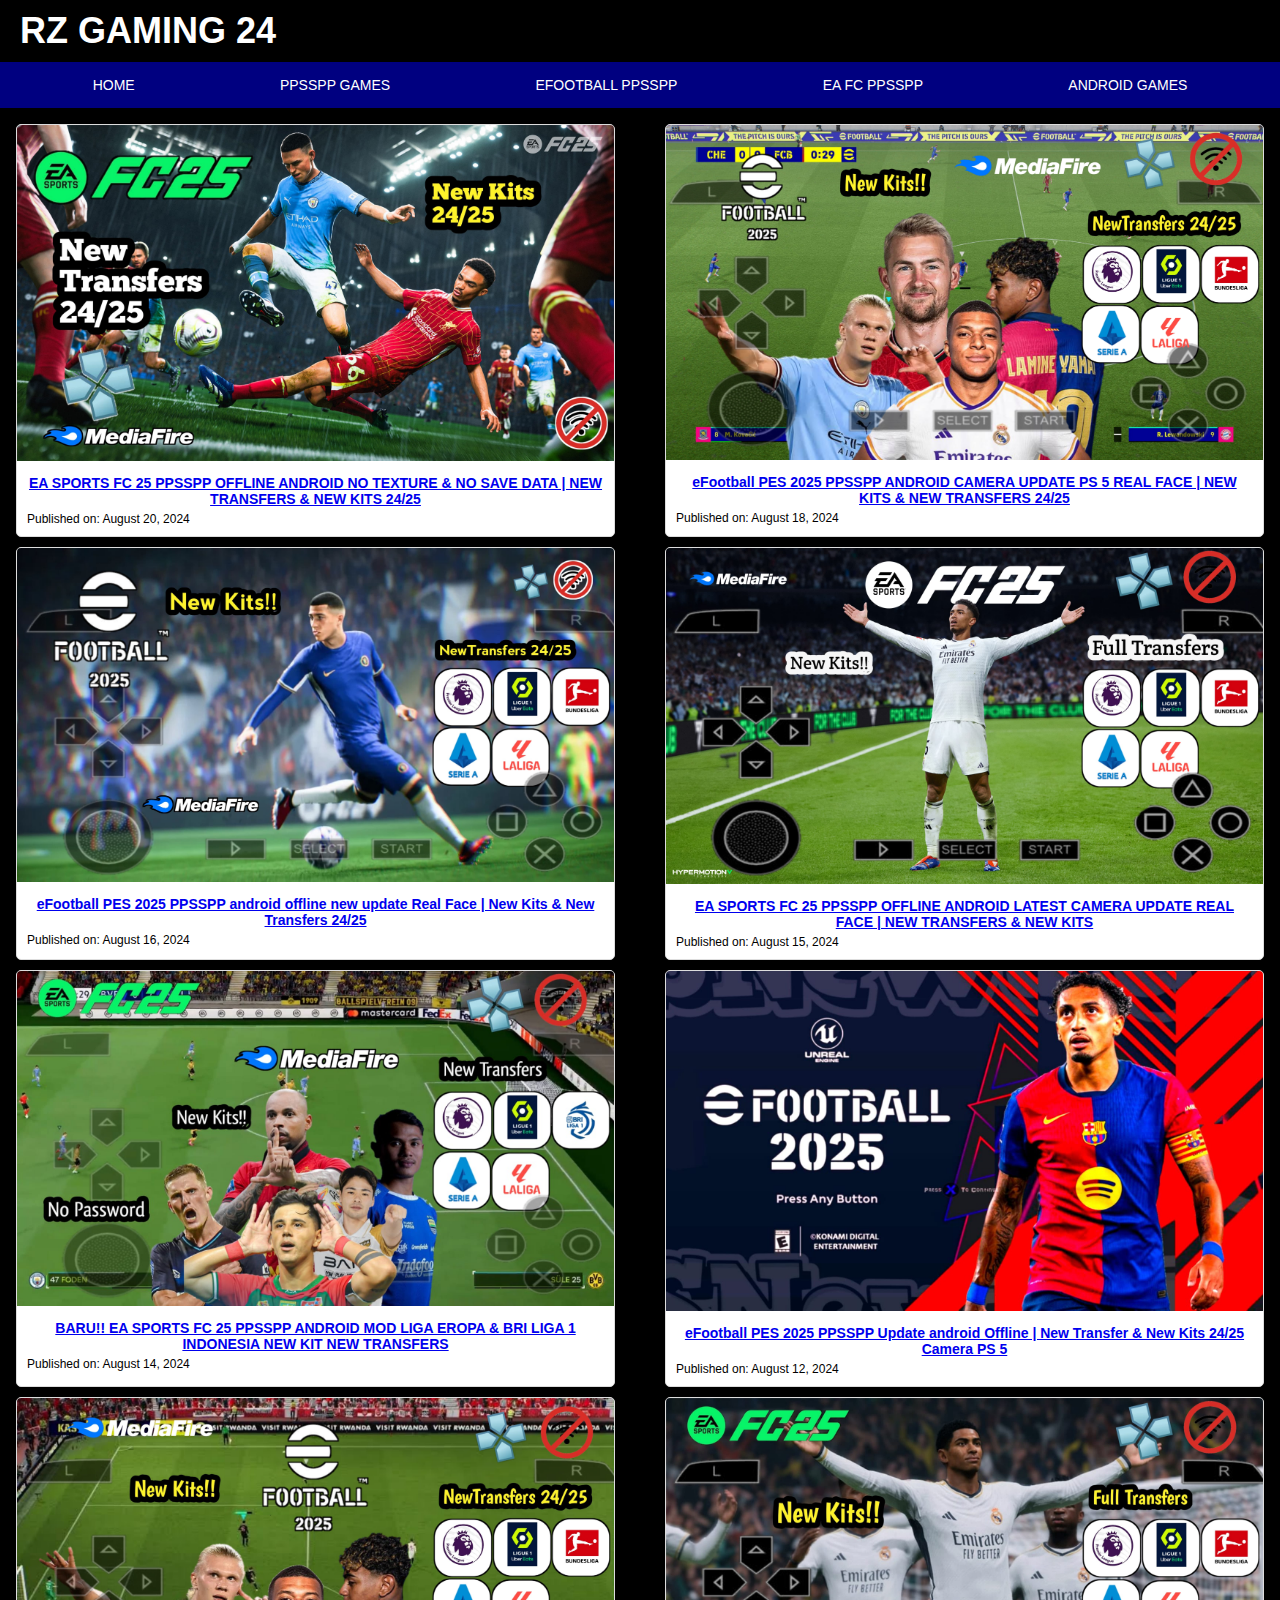
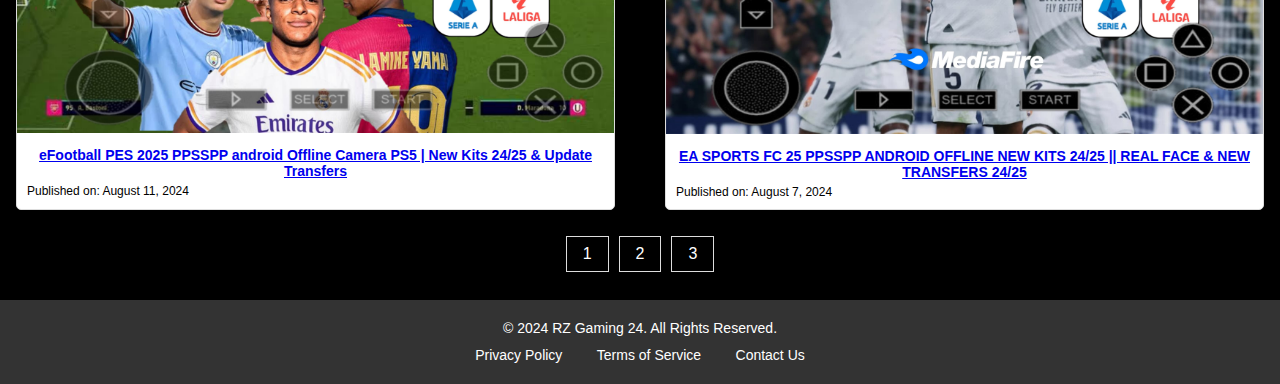
<file: page 2 .HTML>
<!DOCTYPE html>
<html lang="en">
<head>
    <meta charset="UTF-8">
    <meta name="viewport" content="width=device-width, initial-scale=1.0">
    <title>RZ GAMING24</title>
    <link rel="stylesheet" href="stylepage2.css">
    <link rel="stylesheet" href="https://cdnjs.cloudflare.com/ajax/libs/font-awesome/6.6.0/css/all.min.css" integrity="sha512-Kc323vGBEqzTmouAECnVceyQqyqdsSiqLQISBL29aUW4U/M7pSPA/gEUZQqv1cwx4OnYxTxve5UMg5GT6L4JJg==" crossorigin="anonymous" referrerpolicy="no-referrer" />
</head>
<body>
    <header class="header">
        <h1>RZ GAMING 24</h1>
        <div class="social-icons">
            <a href="https://youtube.com/@rzgaming24?si=bfG0Sk2H-LB5C2iJ"><i class="fab fa-youtube"></i></a>
            <a href="#"><i class="fab fa-telegram"></i></a>
            <a href="#"><i class="fab fa-instagram"></i></a>
        </div>
    </header>

    <nav class="menu">
        <a href="https://afrizal2652.github.io/rzgaming24/Index.HTML">HOME</a>
        <a href="https://afrizal2652.github.io/rzgaming24/ppsspp%20games.html">PPSSPP GAMES</a>
        <a href="https://afrizal2652.github.io/rzgaming24/efootball.html">EFOOTBALL PPSSPP</a>
        <a href="https://afrizal2652.github.io/rzgaming24/Ea%20Fc.html">EA FC PPSSPP</a>
        <a href="#">ANDROID GAMES</a>
    </nav>
    <div class="content">        
        <section id="berita">
            <div class="container">
          <div class="news-box">
               <img src="image/phil.jpg" alt="phil">
            <div class="news-content">
        <div class="news-title"><a href="https://sfl.gl/nHax0Jj">EA SPORTS FC 25 PPSSPP OFFLINE ANDROID NO TEXTURE & NO SAVE DATA | NEW TRANSFERS & NEW KITS 24/25 </a></div>
        <p class="news-date">Published on: August 20, 2024</p>
        </div>
    </div>
    <div class="news-box">
        <img src="image/De light.jpg" alt="De light">
        <div class="news-content">
            <div class="news-title"><a href="https://sfl.gl/uBF2R">eFootball PES 2025 PPSSPP ANDROID CAMERA UPDATE PS 5 REAL FACE | NEW KITS & NEW TRANSFERS 24/25 </a></div>
            <p class="news-date">Published on: August 18, 2024</p>
        </div>
    </div> 
<div class="news-box">
        <img src="image/gambar terbaru .jpg" alt="gambar terbaru">
        <div class="news-content">
            <div class="news-title"><a href="https://sfl.gl/UmUGvuNO">eFootball PES 2025 PPSSPP android offline new update Real Face | New Kits & New Transfers 24/25</a></div>
            <p class="news-date">Published on: August 16, 2024</p>
        </div>
    </div>
    
    <div class="news-box">
        <img src="image/fc 25 .jpg" alt="fc 25">
        <div class="news-content">
            <div class="news-title"><a href="https://sfl.gl/TSVQwP">EA SPORTS FC 25 PPSSPP OFFLINE ANDROID LATEST CAMERA UPDATE REAL FACE | NEW TRANSFERS & NEW KITS</a></div>
            <p class="news-date">Published on: August 15, 2024</p>
        </div>
    </div>
    
    <div class="news-box">
        <img src="image/ppsspp liga bri.jpg" alt="ppsspp liga bri">
        <div class="news-content">
            <div class="news-title"><a href="https://sfl.gl/1i7dUHv">BARU!! EA SPORTS FC 25 PPSSPP ANDROID MOD LIGA EROPA & BRI LIGA 1 INDONESIA NEW KIT NEW TRANSFERS</a></div>
            <p class="news-date">Published on: August 14, 2024</p>
        </div>
    </div>
    
    <div class="news-box">
        <img src="image/efootball raphinha.jpg" alt="efootball raphinha">
        <div class="news-content">
            <div class="news-title"><a href="https://sfl.gl/UmUGvuNO">eFootball PES 2025 PPSSPP Update android Offline | New Transfer & New Kits 24/25 Camera PS 5</a></div>
            <p class="news-date">Published on: August 12, 2024</p>
        </div>
    </div>
    <div class="news-box">
        <img src="image/mbappe.jpg" alt="mbappe">
        <div class="news-content">
            <div class="news-title"><a href="#">eFootball PES 2025 PPSSPP android Offline Camera PS5 | New Kits 24/25 & Update Transfers</a></div>
            <p class="news-date">Published on: August 11, 2024</p>
        </div>
    </div>
    
    <div class="news-box">
        <img src="image/jbelingham.jpg" alt="jbelingham">
        <div class="news-content">
                    <div class="news-title"><a href="https://sfl.gl/ymytnyQ">EA SPORTS FC 25 PPSSPP ANDROID OFFLINE NEW KITS 24/25 || REAL FACE & NEW TRANSFERS 24/25</a></div>
                        <p class="news-date">Published on: August 7, 2024</p>
                        </div>
                    </div>
                </div>
            </section>
        </div>
    </div> </section> 
    <div class="pagination">
            <a href="https://afrizal2652.github.io/rzgaming24/Index.HTML">1</a>
            <a href="https://afrizal2652.github.io/rzgaming24/page%203.HTML">2</a>
            <a href="https://afrizal2652.github.io/rzgaming24/page%202%20.HTML">3</a>
        </div> <br>
            <footer class="footer">
                <div class="footer-content">
                    <p>&copy; 2024 RZ Gaming 24. All Rights Reserved.</p>
                    <div class="footer-menu">
                        <a href="#">Privacy Policy</a>
                        <a href="#">Terms of Service</a>
                        <a href="#">Contact Us</a>
                    </div>
                </div>
            </footer>
        </body>
    </html>
</file>
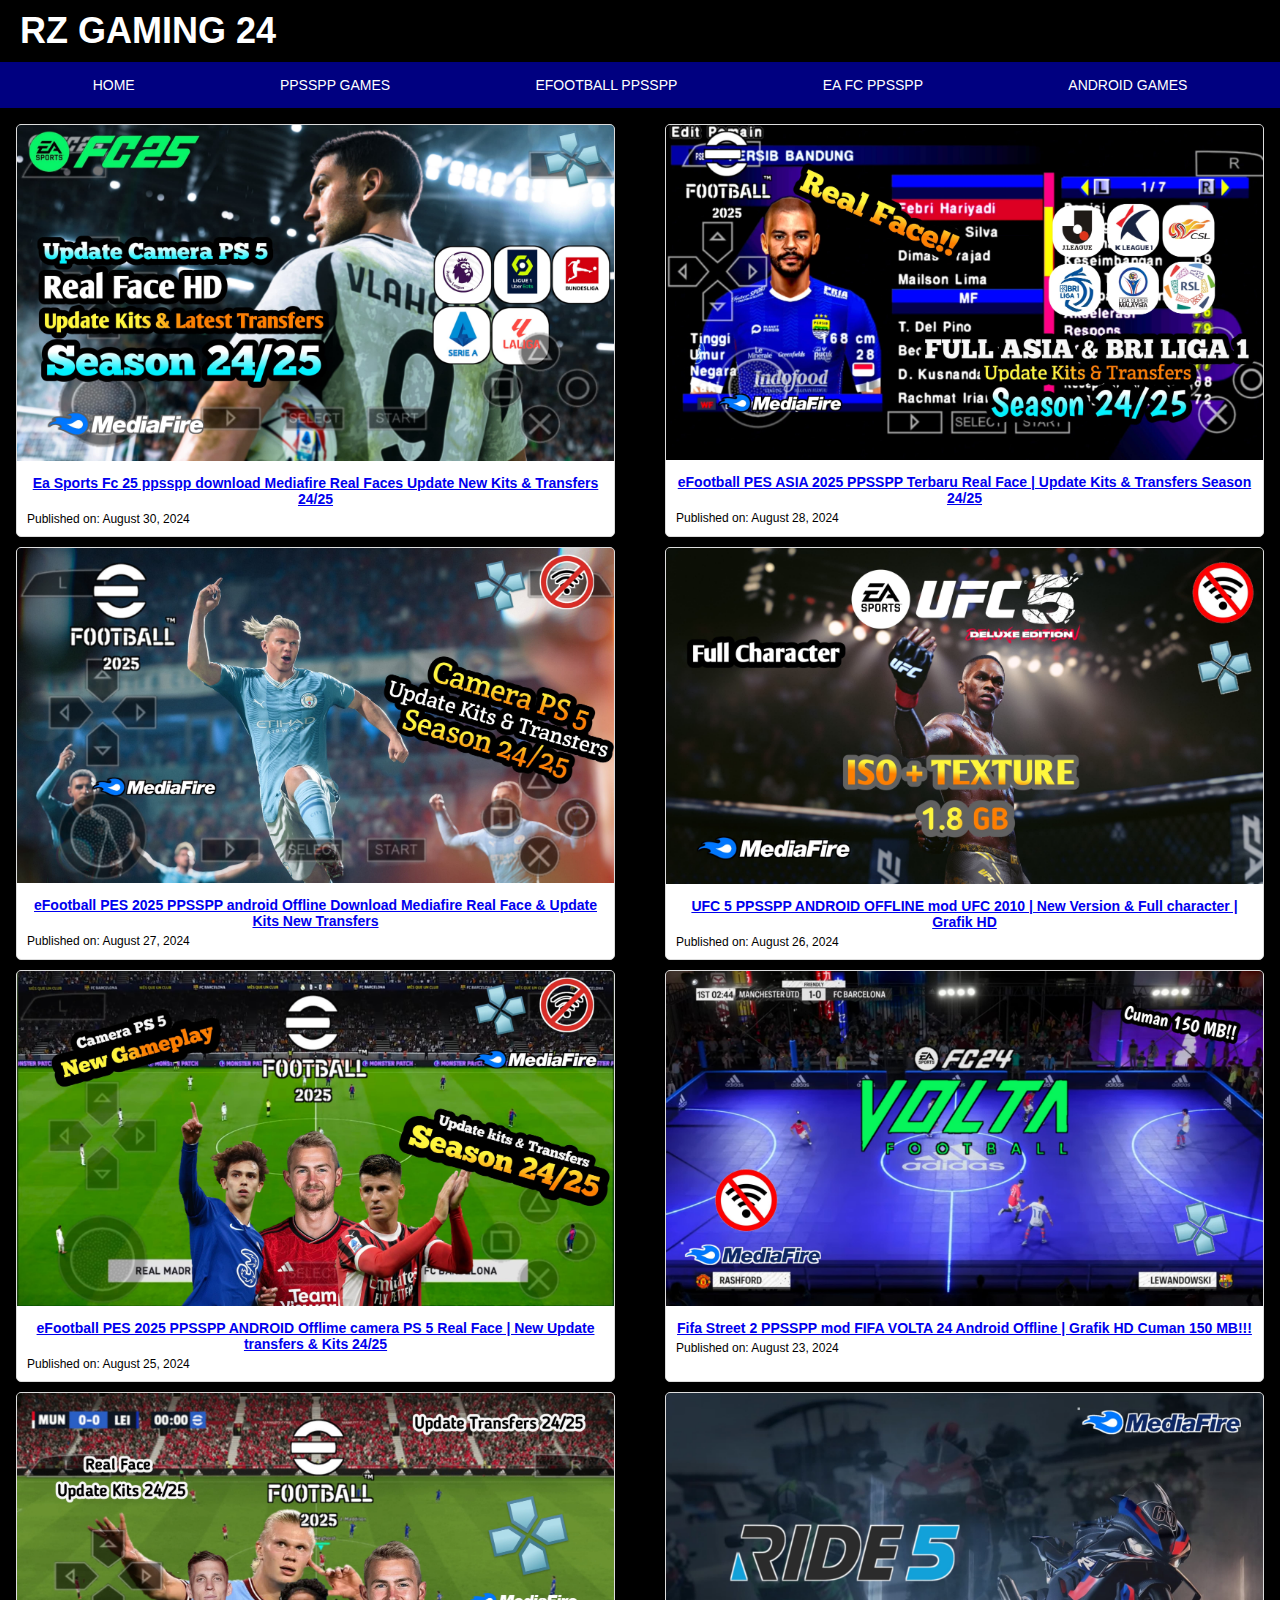
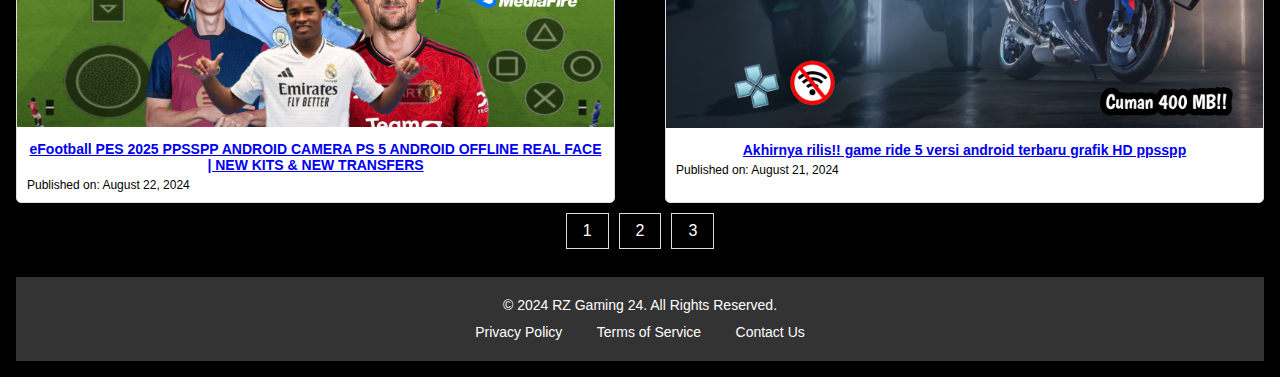
<file: page 3.HTML>
<!DOCTYPE html>
<html lang="en">
<head>
    <meta charset="UTF-8">
    <meta name="viewport" content="width=device-width, initial-scale=1.0">
    <title>RZ GAMING24</title>
    <link rel="stylesheet" href="stylepage2.css">
    <link rel="stylesheet" href="https://cdnjs.cloudflare.com/ajax/libs/font-awesome/6.6.0/css/all.min.css" integrity="sha512-Kc323vGBEqzTmouAECnVceyQqyqdsSiqLQISBL29aUW4U/M7pSPA/gEUZQqv1cwx4OnYxTxve5UMg5GT6L4JJg==" crossorigin="anonymous" referrerpolicy="no-referrer" />
</head>
<body>
    <header class="header">
        <h1>RZ GAMING 24</h1>
        <div class="social-icons">
            <a href="https://youtube.com/@rzgaming24?si=bfG0Sk2H-LB5C2iJ"><i class="fab fa-youtube"></i></a>
            <a href="#"><i class="fab fa-telegram"></i></a>
            <a href="#"><i class="fab fa-instagram"></i></a>
        </div>
    </header>

    <nav class="menu">
        <a href="https://afrizal2652.github.io/rzgaming24/Index.HTML">HOME</a>
        <a href="https://afrizal2652.github.io/rzgaming24/ppsspp%20games.html">PPSSPP GAMES</a>
        <a href="https://afrizal2652.github.io/rzgaming24/efootball.html">EFOOTBALL PPSSPP</a>
        <a href="https://afrizal2652.github.io/rzgaming24/Ea%20Fc.html">EA FC PPSSPP</a>
        <a href="#">ANDROID GAMES</a>
    </nav>
    <div class="content">        
        <section id="berita">
            <div class="container">
  <div class="news-box">
            <img src="image/juve.jpg" alt="juve">
            <div class="news-content">
        <div class="news-title"><a href="https://sfl.gl/VhqmT">Ea Sports Fc 25 ppsspp download Mediafire Real Faces Update New Kits & Transfers 24/25</a></div>
        <p class="news-date">Published on: August 30, 2024</p>
        </div>
    </div> 
<div class="news-box">
            <img src="image/david.jpg" alt="david">
            <div class="news-content">
        <div class="news-title"><a href="https://sfl.gl/SGNYpes">eFootball PES ASIA 2025 PPSSPP Terbaru Real Face | Update Kits & Transfers Season 24/25</a></div>
        <p class="news-date">Published on: August 28, 2024</p>
        </div>
    </div> 
<div class="news-box">
            <img src="image/city.jpg" alt="city">
            <div class="news-content">
        <div class="news-title"><a href="https://sfl.gl/Mnykr">eFootball PES 2025 PPSSPP android Offline Download Mediafire Real Face & Update Kits New Transfers</a></div>
        <p class="news-date">Published on: August 27, 2024</p>
        </div>
    </div>  
<div class="news-box">
            <img src="image/ufc5.jpg" alt="ufc5">
            <div class="news-content">
        <div class="news-title"><a href="https://sfl.gl/rWfWt">UFC 5 PPSSPP ANDROID OFFLINE mod UFC 2010 | New Version & Full character | Grafik HD</a></div>
        <p class="news-date">Published on: August 26, 2024</p>
        </div>
    </div> 
<div class="news-box">
            <img src="image/morata.jpg" alt="morata">
            <div class="news-content">
        <div class="news-title"><a href="https://sfl.gl/Mnykr">eFootball PES 2025 PPSSPP ANDROID Offlime camera PS 5 Real Face | New Update transfers & Kits 24/25</a></div>
        <p class="news-date">Published on: August 25, 2024</p>
        </div>
    </div>        
<div class="news-box">
            <img src="image/volta.jpg" alt="volta">
            <div class="news-content">
        <div class="news-title"><a href="https://sfl.gl/7GIAlZZ">Fifa Street 2 PPSSPP mod FIFA VOLTA 24 Android Offline | Grafik HD Cuman 150 MB!!!</a></div>
        <p class="news-date">Published on: August 23, 2024</p>
        </div>
    </div>         
<div class="news-box">
            <img src="image/olmo.jpg" alt="olmo">
            <div class="news-content">
        <div class="news-title"><a href="https://sfl.gl/ZpzLJfn">eFootball PES 2025 PPSSPP ANDROID CAMERA PS 5 ANDROID OFFLINE REAL FACE | NEW KITS & NEW TRANSFERS</a></div>
        <p class="news-date">Published on: August 22, 2024</p>
        </div>
    </div>     

    <div class="news-box">
            <img src="image/ride 5.jpg" alt="ride 5">
            <div class="news-content">
        <div class="news-title"><a href="https://sfl.gl/s4aV">Akhirnya rilis!! game ride 5 versi android terbaru grafik HD ppsspp</a></div>
        <p class="news-date">Published on: August 21, 2024</p>
        </div>
    </div>
    </div> </section> 
    <div class="pagination">
            <a href="https://afrizal2652.github.io/rzgaming24/Index.HTML">1</a>
            <a href="https://afrizal2652.github.io/rzgaming24/page%203.HTML">2</a>
            <a href="https://afrizal2652.github.io/rzgaming24/page%202%20.HTML">3</a>
        </div> <br>
            <footer class="footer">
                <div class="footer-content">
                    <p>&copy; 2024 RZ Gaming 24. All Rights Reserved.</p>
                    <div class="footer-menu">
                        <a href="#">Privacy Policy</a>
                        <a href="#">Terms of Service</a>
                        <a href="#">Contact Us</a>
                    </div>
                </div>
            </footer>
        </body>
    </html>
</file>
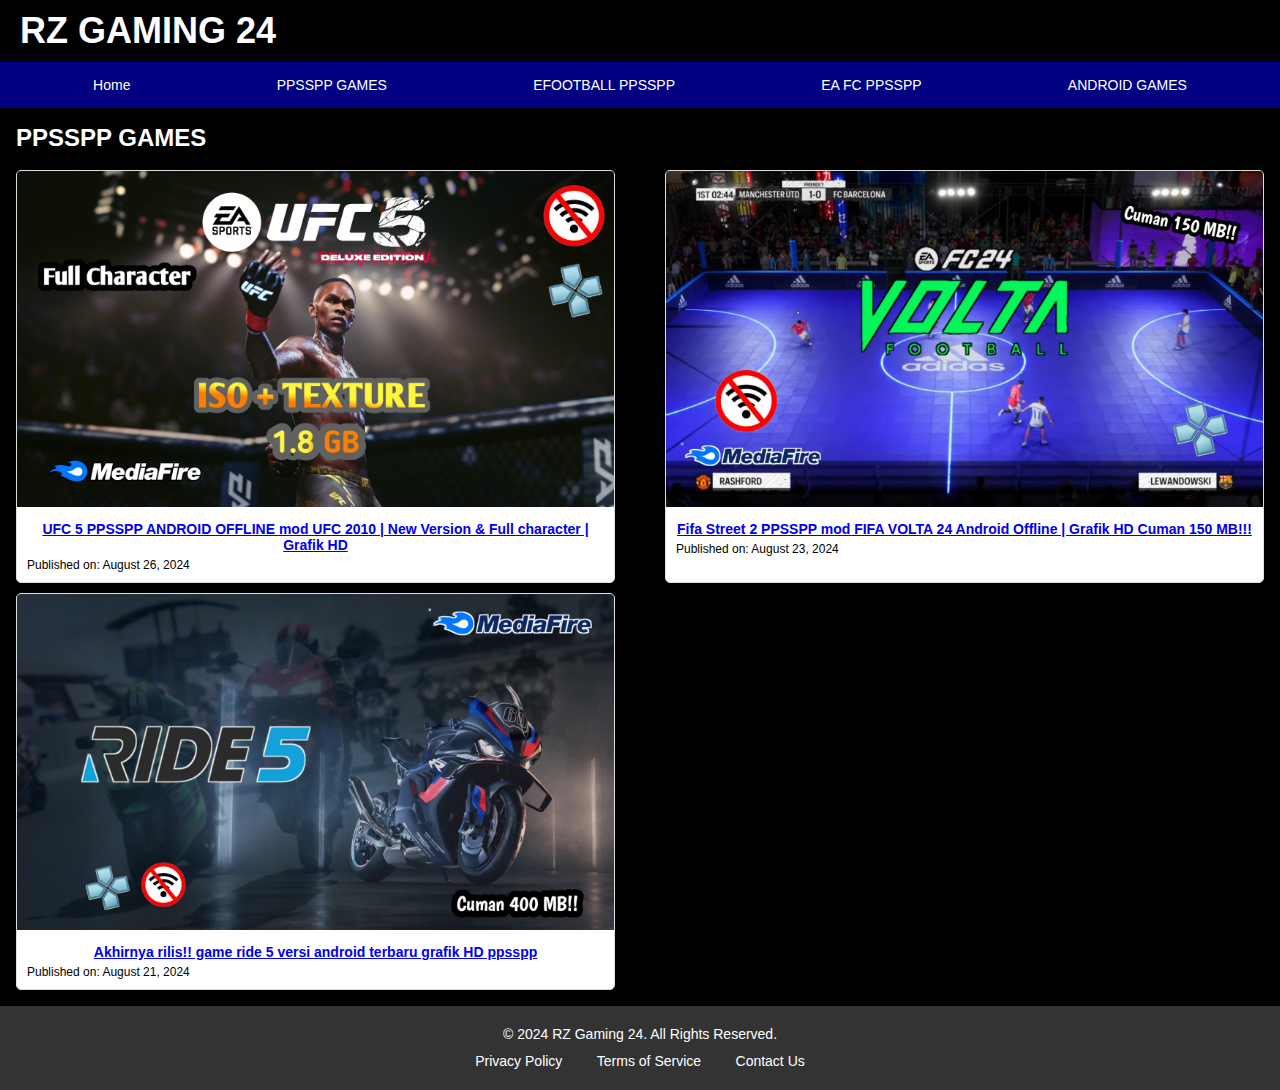
<file: ppsspp games.html>
<!DOCTYPE html>
<html lang="en">
<head>
    <meta charset="UTF-8">
    <meta name="viewport" content="width=device-width, initial-scale=1.0">
    <title>RZ GAMING24</title>
    <link rel="stylesheet" href="ppsspp games.css">
    <link rel="stylesheet" href="https://cdnjs.cloudflare.com/ajax/libs/font-awesome/6.6.0/css/all.min.css" integrity="sha512-Kc323vGBEqzTmouAECnVceyQqyqdsSiqLQISBL29aUW4U/M7pSPA/gEUZQqv1cwx4OnYxTxve5UMg5GT6L4JJg==" crossorigin="anonymous" referrerpolicy="no-referrer" />
</head>
<body>
    <header class="header">
        <h1>RZ GAMING 24</h1>
        <div class="social-icons">
            <a href="https://youtube.com/@rzgaming24?si=bfG0Sk2H-LB5C2iJ"><i class="fab fa-youtube"></i></a>
            <a href="#"><i class="fab fa-telegram"></i></a>
            <a href="#"><i class="fab fa-instagram"></i></a>
        </div>
    </header>

    <nav class="menu">
        <a href="https://afrizal2652.github.io/rzgaming24/Index.HTML">Home</a>
        <a href="https://afrizal2652.github.io/rzgaming24/ppsspp%20games.html">PPSSPP GAMES</a>
        <a href="https://afrizal2652.github.io/rzgaming24/efootball.html">EFOOTBALL PPSSPP</a>
        <a href="https://afrizal2652.github.io/rzgaming24/Ea%20Fc.html">EA FC PPSSPP</a>
        <a href="#">ANDROID GAMES</a>
    </nav>

    <div class="content">
        <h2>PPSSPP GAMES</h2><br>
        
    <section id="berita">
        <div class="container">
        <div class="news-box">
            <img src="image/ufc5.jpg" alt="ufc5">
            <div class="news-content">
        <div class="news-title"><a href="https://sfl.gl/rWfWt">UFC 5 PPSSPP ANDROID OFFLINE mod UFC 2010 | New Version & Full character | Grafik HD</a></div>
        <p class="news-date">Published on: August 26, 2024</p>
        </div>
    </div> 
            <div class="news-box">
            <img src="image/volta.jpg" alt="volta">
            <div class="news-content">
        <div class="news-title"><a href="https://sfl.gl/7GIAlZZ">Fifa Street 2 PPSSPP mod FIFA VOLTA 24 Android Offline | Grafik HD Cuman 150 MB!!!</a></div>
        <p class="news-date">Published on: August 23, 2024</p>
        </div>
    </div>    
            
            <div class="news-box">
            <img src="image/ride 5.jpg" alt="ride 5">
            <div class="news-content">
        <div class="news-title"><a href="https://sfl.gl/s4aV">Akhirnya rilis!! game ride 5 versi android terbaru grafik HD ppsspp</a></div>
        <p class="news-date">Published on: August 21, 2024</p>
        </div>
    </div>
            </section>
        </div>
        <footer class="footer">
            <div class="footer-content">
                <p>&copy; 2024 RZ Gaming 24. All Rights Reserved.</p>
                <div class="footer-menu">
                    <a href="#">Privacy Policy</a>
                    <a href="#">Terms of Service</a>
                    <a href="#">Contact Us</a>
                </div>
            </div>
        </footer>
    </body>
</html>
</file>
<file: style.css>
* {
    margin: 0;
    padding: 0;
    box-sizing: border-box;
}

body {
    font-family: 'Open Sans', sans-serif;
    background-color: black;
    color: white;
}

.header {
    background-color: #000;
    color: #fff;
    padding: 10px 20px;
    display: flex;
    justify-content: space-between;
    align-items: center;
    flex-wrap: wrap;
}

.header h1 {
    margin: 0;
    font-size: 36px;
}

.social-icons {
    display: flex;
}

.social-icons a {
    margin: 0 5px;
    color: #fff;
    text-decoration: none;
}

.social-icons a i {
    font-size: 24px;
}

.menu {
    background-color: navy;
    color: #fff;
    padding: 10px 20px;
    display: flex;
    justify-content: space-around;
    align-items: center;
    flex-wrap: wrap;
}

.menu a {
    color: #fff;
    text-decoration: none;
    margin: 5px 20px;
    font-size: 14px;
    transition: text-decoration 0.3s ease;
}

.menu a:hover {
    text-decoration: underline;
}

.wrapper {
    width: 90%;
    max-width: 1100px;
    margin: auto;
}

section#Home {
    margin: 50px auto;
    display: flex;
    flex-direction: column;
    align-items: center;
    text-align: center;
}

section#Home img {
    max-width: 100%;
    height: auto;
}

.kolom {
    padding: 20px;
}

.kolom.deskripsi {
    font-size: 18px;
    font-weight: bold;
    font-family: 'Comic Sans MS', sans-serif;
}

.kolom h1 {
    font-size: 32px;
    font-weight: 800;
    font-family: 'Comic Sans MS', sans-serif;
}

.content {
    padding: 16px;
}

h1 {
    font-size: 32px;
    font-weight: 800;
    font-family: 'Comic Sans MS', sans-serif;
}

.container {
    display: flex;
    flex-direction: column;
    gap: 10px;
}

@media(min-width: 768px) {
    .container {
        flex-direction: row;
        flex-wrap: wrap;
        justify-content: space-between;
    }
    .news-box {
        width: 48%;
    }
}

.news-box {
    background-color: #fff;
    border: 1px solid #ddd;
    border-radius: 5px;
    box-shadow: 0 2px 5px rgba(0, 0, 0, 0.1);
    overflow: hidden;
}

.news-box img {
    width: 100%;
    height: auto;
    object-fit: cover;
    transition: transform 0.3s ease, filter 0.3s ease;
}

.news-box img:hover {
    transform: scale(1.05);
    filter: brightness(0.9);
}

.news-date {
    font-size: 12px;
    color: black;
    margin-top: 5px;
}

.news-content {
    padding: 10px;
}

.news-title {
    font-size: 14px;
    font-weight: bold;
    color: #333;
    text-align: center;
}
.pagination {
  display: flex;                  /* Mengubah elemen menjadi flexbox */
  justify-content: center;        /* Menengahkan elemen anak secara horizontal */
  padding: 10px 0;                /* Memberikan jarak vertikal antara pagination dan elemen lainnya */
}
.pagination a {
  margin: 0 5px;                  /* Memberikan jarak antar nomor halaman */
  padding: 8px 16px;              /* Mengatur ukuran area klik untuk setiap nomor halaman */
  text-decoration: none;          /* Menghilangkan garis bawah pada tautan */
  color: white;                   /* Mengatur warna teks */
  border: 1px solid #ddd;         /* Menambahkan garis tepi pada setiap nomor halaman */
}

.pagination a.active {
  background-color: #4CAF50;      /* Mengatur warna latar belakang untuk halaman aktif */
  color: black;                   /* Mengatur warna teks untuk halaman aktif */
  border: 1px solid #4CAF50;      /* Mengatur warna garis tepi untuk halaman aktif */
}

.footer {
    background-color: #333;
    color: #fff;
    padding: 20px 0;
    text-align: center;
}

.footer-content p {
    margin: 0;
    font-size: 14px;
}

.footer-menu {
    margin-top: 10px;
}

.footer-menu a {
    color: #fff;
    margin: 0 15px;
    text-decoration: none;
    font-size: 14px;
}

.footer-menu a:hover {
    text-decoration: underline;
}
</file>
<file: Ea Fc.css>
* {
    margin: 0;
    padding: 0;
    box-sizing: border-box;
}

body {
    font-family: 'Open Sans', sans-serif;
    background-color: black;
    color: white;
}

.header {
    background-color: #000;
    color: #fff;
    padding: 10px 20px;
    display: flex;
    justify-content: space-between;
    align-items: center;
    flex-wrap: wrap;
}

.header h1 {
    margin: 0;
    font-size: 36px;
}

.social-icons {
    display: flex;
}

.social-icons a {
    margin: 0 5px;
    color: #fff;
    text-decoration: none;
}

.social-icons a i {
    font-size: 24px;
}

.menu {
    background-color: navy;
    color: #fff;
    padding: 10px 20px;
    display: flex;
    justify-content: space-around;
    align-items: center;
    flex-wrap: wrap;
}

.menu a {
    color: #fff;
    text-decoration: none;
    margin: 5px 20px;
    font-size: 14px;
    transition: text-decoration 0.3s ease;
}

.menu a:hover {
    text-decoration: underline;
}

.wrapper {
    width: 90%;
    max-width: 1100px;
    margin: auto;
}

section#Home {
    margin: 50px auto;
    display: flex;
    flex-direction: column;
    align-items: center;
    text-align: center;
}

section#Home img {
    max-width: 100%;
    height: auto;
}

.kolom {
    padding: 20px;
}

.kolom.deskripsi {
    font-size: 18px;
    font-weight: bold;
    font-family: 'Comic Sans MS', sans-serif;
}

.kolom h1 {
    font-size: 32px;
    font-weight: 800;
    font-family: 'Comic Sans MS', sans-serif;
}

.content {
    padding: 16px;
}

h1 {
    font-size: 32px;
    font-weight: 800;
    font-family: 'Comic Sans MS', sans-serif;
}

.container {
    display: flex;
    flex-direction: column;
    gap: 10px;
}

@media(min-width: 768px) {
    .container {
        flex-direction: row;
        flex-wrap: wrap;
        justify-content: space-between;
    }
    .news-box {
        width: 48%;
    }
}

.news-box {
    background-color: #fff;
    border: 1px solid #ddd;
    border-radius: 5px;
    box-shadow: 0 2px 5px rgba(0, 0, 0, 0.1);
    overflow: hidden;
}

.news-box img {
    width: 100%;
    height: auto;
    object-fit: cover;
    transition: transform 0.3s ease, filter 0.3s ease;
}

.news-box img:hover {
    transform: scale(1.05);
    filter: brightness(0.9);
}

.news-date {
    font-size: 12px;
    color: black;
    margin-top: 5px;
}

.news-content {
    padding: 10px;
}

.news-title {
    font-size: 14px;
    font-weight: bold;
    color: #333;
    text-align: center;
}

.footer {
    background-color: #333;
    color: #fff;
    padding: 20px 0;
    text-align: center;
}

.footer-content p {
    margin: 0;
    font-size: 14px;
}

.footer-menu {
    margin-top: 10px;
}

.footer-menu a {
    color: #fff;
    margin: 0 15px;
    text-decoration: none;
    font-size: 14px;
}

.footer-menu a:hover {
    text-decoration: underline;
}
</file>
<file: efootball.css>
* {
    margin: 0;
    padding: 0;
    box-sizing: border-box;
}

body {
    font-family: 'Open Sans', sans-serif;
    background-color: black;
    color: white;
}

.header {
    background-color: #000;
    color: #fff;
    padding: 10px 20px;
    display: flex;
    justify-content: space-between;
    align-items: center;
    flex-wrap: wrap;
}

.header h1 {
    margin: 0;
    font-size: 36px;
}

.social-icons {
    display: flex;
}

.social-icons a {
    margin: 0 5px;
    color: #fff;
    text-decoration: none;
}

.social-icons a i {
    font-size: 24px;
}

.menu {
    background-color: navy;
    color: #fff;
    padding: 10px 20px;
    display: flex;
    justify-content: space-around;
    align-items: center;
    flex-wrap: wrap;
}

.menu a {
    color: #fff;
    text-decoration: none;
    margin: 5px 20px;
    font-size: 14px;
    transition: text-decoration 0.3s ease;
}

.menu a:hover {
    text-decoration: underline;
}

.wrapper {
    width: 90%;
    max-width: 1100px;
    margin: auto;
}

section#Home {
    margin: 50px auto;
    display: flex;
    flex-direction: column;
    align-items: center;
    text-align: center;
}

section#Home img {
    max-width: 100%;
    height: auto;
}

.kolom {
    padding: 20px;
}

.kolom.deskripsi {
    font-size: 18px;
    font-weight: bold;
    font-family: 'Comic Sans MS', sans-serif;
}

.kolom h1 {
    font-size: 32px;
    font-weight: 800;
    font-family: 'Comic Sans MS', sans-serif;
}

.content {
    padding: 16px;
}

h1 {
    font-size: 32px;
    font-weight: 800;
    font-family: 'Comic Sans MS', sans-serif;
}

.container {
    display: flex;
    flex-direction: column;
    gap: 10px;
}

@media(min-width: 768px) {
    .container {
        flex-direction: row;
        flex-wrap: wrap;
        justify-content: space-between;
    }
    .news-box {
        width: 48%;
    }
}

.news-box {
    background-color: #fff;
    border: 1px solid #ddd;
    border-radius: 5px;
    box-shadow: 0 2px 5px rgba(0, 0, 0, 0.1);
    overflow: hidden;
}

.news-box img {
    width: 100%;
    height: auto;
    object-fit: cover;
    transition: transform 0.3s ease, filter 0.3s ease;
}

.news-box img:hover {
    transform: scale(1.05);
    filter: brightness(0.9);
}

.news-date {
    font-size: 12px;
    color: black;
    margin-top: 5px;
}

.news-content {
    padding: 10px;
}

.news-title {
    font-size: 14px;
    font-weight: bold;
    color: #333;
    text-align: center;
}

.footer {
    background-color: #333;
    color: #fff;
    padding: 20px 0;
    text-align: center;
}

.footer-content p {
    margin: 0;
    font-size: 14px;
}

.footer-menu {
    margin-top: 10px;
}

.footer-menu a {
    color: #fff;
    margin: 0 15px;
    text-decoration: none;
    font-size: 14px;
}

.footer-menu a:hover {
    text-decoration: underline;
}
</file>
<file: stylepage2.css>
* {
    margin: 0;
    padding: 0;
    box-sizing: border-box;
}

body {
    font-family: 'Open Sans', sans-serif;
    background-color: black;
    color: white;
}

.header {
    background-color: #000;
    color: #fff;
    padding: 10px 20px;
    display: flex;
    justify-content: space-between;
    align-items: center;
    flex-wrap: wrap;
}

.header h1 {
    margin: 0;
    font-size: 36px;
}

.social-icons {
    display: flex;
}

.social-icons a {
    margin: 0 5px;
    color: #fff;
    text-decoration: none;
}

.social-icons a i {
    font-size: 24px;
}

.menu {
    background-color: navy;
    color: #fff;
    padding: 10px 20px;
    display: flex;
    justify-content: space-around;
    align-items: center;
    flex-wrap: wrap;
}

.menu a {
    color: #fff;
    text-decoration: none;
    margin: 5px 20px;
    font-size: 14px;
    transition: text-decoration 0.3s ease;
}

.menu a:hover {
    text-decoration: underline;
}

.wrapper {
    width: 90%;
    max-width: 1100px;
    margin: auto;
}

section#Home {
    margin: 50px auto;
    display: flex;
    flex-direction: column;
    align-items: center;
    text-align: center;
}

section#Home img {
    max-width: 100%;
    height: auto;
}

.kolom {
    padding: 20px;
}

.kolom.deskripsi {
    font-size: 18px;
    font-weight: bold;
    font-family: 'Comic Sans MS', sans-serif;
}

.kolom h1 {
    font-size: 32px;
    font-weight: 800;
    font-family: 'Comic Sans MS', sans-serif;
}

.content {
    padding: 16px;
}

h1 {
    font-size: 32px;
    font-weight: 800;
    font-family: 'Comic Sans MS', sans-serif;
}

.container {
    display: flex;
    flex-direction: column;
    gap: 10px;
}

@media(min-width: 768px) {
    .container {
        flex-direction: row;
        flex-wrap: wrap;
        justify-content: space-between;
    }
    .news-box {
        width: 48%;
    }
}

.news-box {
    background-color: #fff;
    border: 1px solid #ddd;
    border-radius: 5px;
    box-shadow: 0 2px 5px rgba(0, 0, 0, 0.1);
    overflow: hidden;
}

.news-box img {
    width: 100%;
    height: auto;
    object-fit: cover;
    transition: transform 0.3s ease, filter 0.3s ease;
}

.news-box img:hover {
    transform: scale(1.05);
    filter: brightness(0.9);
}

.news-date {
    font-size: 12px;
    color: black;
    margin-top: 5px;
}

.news-content {
    padding: 10px;
}

.news-title {
    font-size: 14px;
    font-weight: bold;
    color: #333;
    text-align: center;
}
.pagination {
  display: flex;                  /* Mengubah elemen menjadi flexbox */
  justify-content: center;        /* Menengahkan elemen anak secara horizontal */
  padding: 10px 0;                /* Memberikan jarak vertikal antara pagination dan elemen lainnya */
}
.pagination a {
  margin: 0 5px;                  /* Memberikan jarak antar nomor halaman */
  padding: 8px 16px;              /* Mengatur ukuran area klik untuk setiap nomor halaman */
  text-decoration: none;          /* Menghilangkan garis bawah pada tautan */
  color: white;                   /* Mengatur warna teks */
  border: 1px solid #ddd;         /* Menambahkan garis tepi pada setiap nomor halaman */
}
.pagination a.active {
  background-color: #4CAF50;      /* Mengatur warna latar belakang untuk halaman aktif */
  color: black;                   /* Mengatur warna teks untuk halaman aktif */
  border: 1px solid #4CAF50;      /* Mengatur warna garis tepi untuk halaman aktif */
}

.footer {
    background-color: #333;
    color: #fff;
    padding: 20px 0;
    text-align: center;
}

.footer-content p {
    margin: 0;
    font-size: 14px;
}

.footer-menu {
    margin-top: 10px;
}

.footer-menu a {
    color: #fff;
    margin: 0 15px;
    text-decoration: none;
    font-size: 14px;
}

.footer-menu a:hover {
    text-decoration: underline;
}
</file>
<file: ppsspp games.css>
* {
    margin: 0;
    padding: 0;
    box-sizing: border-box;
}

body {
    font-family: 'Open Sans', sans-serif;
    background-color: black;
    color: white;
}

.header {
    background-color: #000;
    color: #fff;
    padding: 10px 20px;
    display: flex;
    justify-content: space-between;
    align-items: center;
    flex-wrap: wrap;
}

.header h1 {
    margin: 0;
    font-size: 36px;
}

.social-icons {
    display: flex;
}

.social-icons a {
    margin: 0 5px;
    color: #fff;
    text-decoration: none;
}

.social-icons a i {
    font-size: 24px;
}

.menu {
    background-color: navy;
    color: #fff;
    padding: 10px 20px;
    display: flex;
    justify-content: space-around;
    align-items: center;
    flex-wrap: wrap;
}

.menu a {
    color: #fff;
    text-decoration: none;
    margin: 5px 20px;
    font-size: 14px;
    transition: text-decoration 0.3s ease;
}

.menu a:hover {
    text-decoration: underline;
}

.wrapper {
    width: 90%;
    max-width: 1100px;
    margin: auto;
}

section#Home {
    margin: 50px auto;
    display: flex;
    flex-direction: column;
    align-items: center;
    text-align: center;
}

section#Home img {
    max-width: 100%;
    height: auto;
}

.kolom {
    padding: 20px;
}

.kolom.deskripsi {
    font-size: 18px;
    font-weight: bold;
    font-family: 'Comic Sans MS', sans-serif;
}

.kolom h1 {
    font-size: 32px;
    font-weight: 800;
    font-family: 'Comic Sans MS', sans-serif;
}

.content {
    padding: 16px;
}

h1 {
    font-size: 32px;
    font-weight: 800;
    font-family: 'Comic Sans MS', sans-serif;
}

.container {
    display: flex;
    flex-direction: column;
    gap: 10px;
}

@media(min-width: 768px) {
    .container {
        flex-direction: row;
        flex-wrap: wrap;
        justify-content: space-between;
    }
    .news-box {
        width: 48%;
    }
}

.news-box {
    background-color: #fff;
    border: 1px solid #ddd;
    border-radius: 5px;
    box-shadow: 0 2px 5px rgba(0, 0, 0, 0.1);
    overflow: hidden;
}

.news-box img {
    width: 100%;
    height: auto;
    object-fit: cover;
    transition: transform 0.3s ease, filter 0.3s ease;
}

.news-box img:hover {
    transform: scale(1.05);
    filter: brightness(0.9);
}

.news-date {
    font-size: 12px;
    color: black;
    margin-top: 5px;
}

.news-content {
    padding: 10px;
}

.news-title {
    font-size: 14px;
    font-weight: bold;
    color: #333;
    text-align: center;
}

.footer {
    background-color: #333;
    color: #fff;
    padding: 20px 0;
    text-align: center;
}

.footer-content p {
    margin: 0;
    font-size: 14px;
}

.footer-menu {
    margin-top: 10px;
}

.footer-menu a {
    color: #fff;
    margin: 0 15px;
    text-decoration: none;
    font-size: 14px;
}

.footer-menu a:hover {
    text-decoration: underline;
}
</file>
